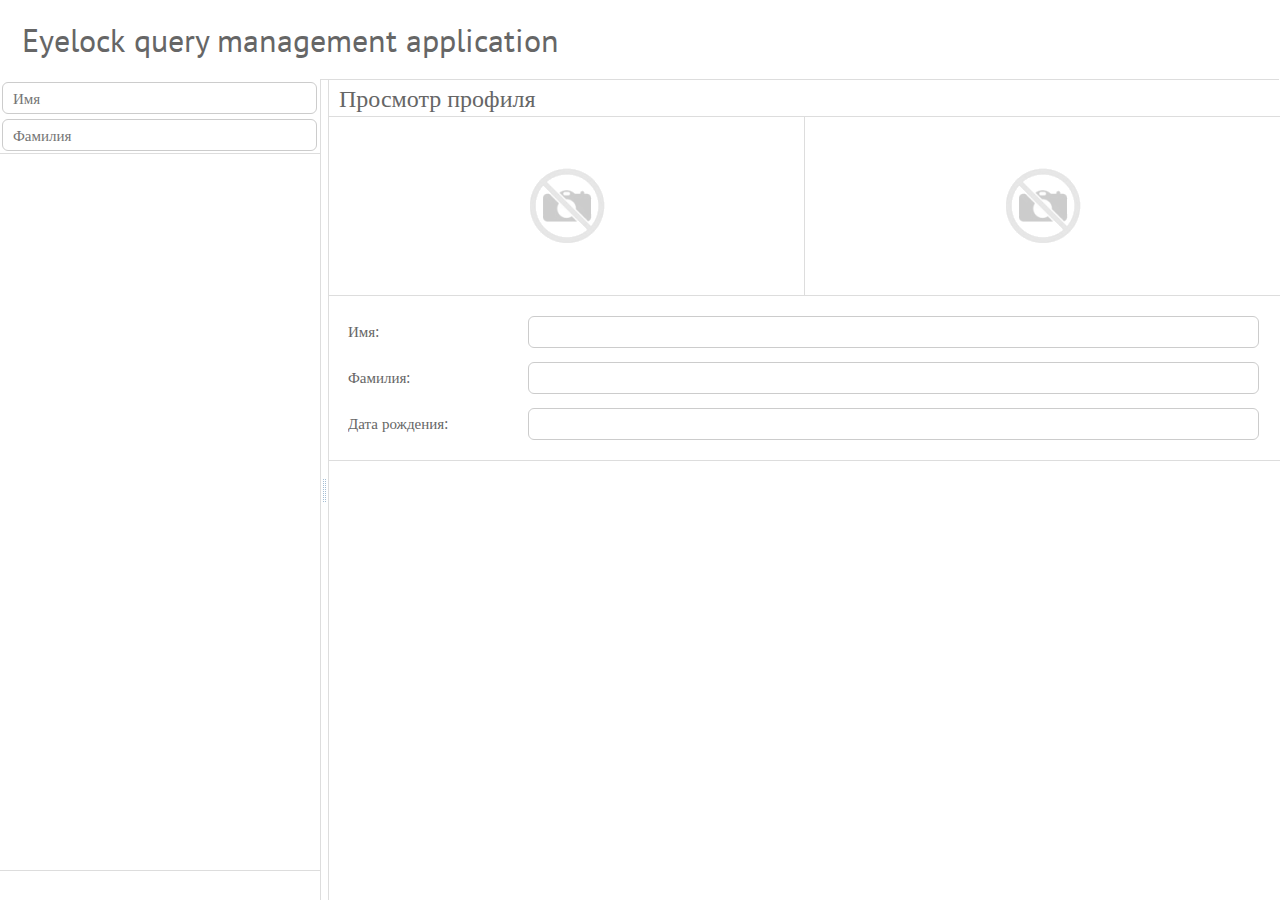
<file: Eyelock/UI/search.html>
﻿<!DOCTYPE html>
<html>
<head>
    <link rel="stylesheet" href="webix/webix.css" type="text/css" media="screen" charset="utf-8">
    <link rel="stylesheet" href="index.css" type="text/css" media="screen" charset="utf-8">
    <script src="webix/webix_debug.js" type="text/javascript" charset="utf-8"></script>
    <!-- ПРОВЕРИТЬ НА РЕЛИЗНЫХ СКРИПТАХ!!! -->
    <script src="webix_ext/layoutform.js" type="text/javascript" charset="utf-8"></script>
    <script src="AutoUpdater.js" type="text/javascript" charset="utf-8"></script>
    <script src="SearchingApp.js" type="text/javascript" charset="utf-8"></script>

    <title>Searching</title>
</head>
<body>
    <script type="text/javascript" charset="utf-8">
        webix.ready(function ()
        {
            webix.ui.fullScreen();
            new Eyelock.Search().init();
        })
    </script>
</body>
</html>
</file>
<file: Eyelock/UI/webix/webix.css>
/*
This software is allowed to use under GPL or you need to obtain Commercial License 
 to use it in non-GPL project. Please contact sales@webix.com for details
*/
#image .pointBottomImage,#image .pointLeftImage,#image .pointRightImage,#image .pointTopImage{background-image:url([data-uri])}
#image .pointTopImage{background-position:0 -36px}
#image .pointBottomImage{background-position:0 0}
#image .pointRightImage{background-position:0 -22px}
#image .pointLeftImage{background-position:0 -9px}
#image .calendarImage{background-position:0 -78px}
#common .sharpblueline{background:-webkit-gradient(linear,left top,left bottom,color-stop(0%,#dae7f6),color-stop(50%,#cddef3),color-stop(51%,#b8cffe),color-stop(100%,#c9dbf2)) 0 1px no-repeat;background-image:-webkit-linear-gradient(top,#dae7f6 0,#cddef3 50%,#b8cffe 51%,#c9dbf2 100%);background-image:-moz-linear-gradient(top,#dae7f6 0,#cddef3 50%,#b8cffe 51%,#c9dbf2 100%);background-image:-ms-linear-gradient(top,#dae7f6 0,#cddef3 50%,#b8cffe 51%,#c9dbf2 100%);background-image:-o-linear-gradient(top,#dae7f6 0,#cddef3 50%,#b8cffe 51%,#c9dbf2 100%)}
@font-face{font-family:'PT Sans';font-style:normal;font-weight:400;src:local('PT Sans'),local('PTSans-Regular'),url(fonts/PTS-webfont.eot) format('embedded-opentype'),url(fonts/PTS-webfont.woff) format('woff'),url(fonts/PTS-webfont.ttf) format('truetype')}
.mainFont{font-family:'PT Sans',Tahoma;font-size:15px;color:#666}
.webix_layout_toolbar.webix_toolbar{color:#fff;font-size:18px;background:#3498db}
.webix_layout_toolbar.webix_toolbar .webix_el_button,.webix_layout_toolbar.webix_toolbar .webix_el_label,.webix_layout_toolbar.webix_toolbar .webix_inp_label{color:#fff!important}
.webix_layout_toolbar.webix_toolbar .webix_el_label{font-size:18px!important}
.webix_layout_toolbar.webix_toolbar .webix_inp_counter_next,.webix_layout_toolbar.webix_toolbar .webix_inp_counter_prev,.webix_layout_toolbar.webix_toolbar .webix_segment_0,.webix_layout_toolbar.webix_toolbar .webix_segment_1,.webix_layout_toolbar.webix_toolbar .webix_segment_N,.webix_layout_toolbar.webix_toolbar .webixtype_base,.webix_layout_toolbar.webix_toolbar .webixtype_next,.webix_layout_toolbar.webix_toolbar .webixtype_prev{border-color:#d9d9d9;background-color:transparent;color:#fff}
.webix_layout_toolbar.webix_toolbar .webix_el_arrow.webixtype_next_arrow{border-left:none;border-bottom:none}
.webix_layout_toolbar.webix_toolbar .webix_el_arrow.webixtype_prev_arrow{border-right:none;border-bottom:none}
.webix_layout_toolbar.webix_toolbar .webix_inp_counter_next:hover,.webix_layout_toolbar.webix_toolbar .webix_inp_counter_prev:hover,.webix_layout_toolbar.webix_toolbar .webix_segment_0:hover,.webix_layout_toolbar.webix_toolbar .webix_segment_1:hover,.webix_layout_toolbar.webix_toolbar .webix_segment_N:hover,.webix_layout_toolbar.webix_toolbar .webixtype_base:hover{color:#fff;background-color:rgba(0,0,0,.05)}
.webix_layout_toolbar.webix_toolbar .webix_inp_counter_next:active,.webix_layout_toolbar.webix_toolbar .webix_inp_counter_prev:active,.webix_layout_toolbar.webix_toolbar .webix_segment_0:active,.webix_layout_toolbar.webix_toolbar .webix_segment_1:active,.webix_layout_toolbar.webix_toolbar .webix_segment_N:active,.webix_layout_toolbar.webix_toolbar .webixtype_base:active{background-color:rgba(0,0,0,.07);color:#fff;box-shadow:inset 0 3px 5px rgba(0,0,0,.125)}
.webix_layout_toolbar.webix_toolbar .webix_inp_counter_next:focus,.webix_layout_toolbar.webix_toolbar .webix_inp_counter_prev:focus,.webix_layout_toolbar.webix_toolbar .webix_segment_0:focus,.webix_layout_toolbar.webix_toolbar .webix_segment_1:focus,.webix_layout_toolbar.webix_toolbar .webix_segment_N:focus,.webix_layout_toolbar.webix_toolbar .webixtype_base:focus{background-color:rgba(0,0,0,.07);color:#fff}
.webix_layout_toolbar.webix_toolbar .webix_inp_static,.webix_layout_toolbar.webix_toolbar input[type=text]{border-width:0}
.webix_layout_toolbar.webix_toolbar .webix_inp_static:focus,.webix_layout_toolbar.webix_toolbar input[type=text]:focus{border-width:0;box-shadow:none}
.webix_layout_toolbar.webix_toolbar .webix_input_icon{border-color:#d9d9d9;background-color:transparent;color:#666}
.webix_layout_toolbar.webix_toolbar .webix_input_icon:active,.webix_layout_toolbar.webix_toolbar .webix_input_icon:focus,.webix_layout_toolbar.webix_toolbar .webix_input_icon:hover{background-color:transparent;color:#666}
.webix_layout_toolbar.webix_toolbar .webix_pressed .webix_el_arrow,.webix_layout_toolbar.webix_toolbar .webix_pressed .webix_inp_counter_next,.webix_layout_toolbar.webix_toolbar .webix_pressed .webix_inp_counter_prev,.webix_layout_toolbar.webix_toolbar .webix_pressed .webix_input_icon,.webix_layout_toolbar.webix_toolbar .webix_pressed .webix_segment_0,.webix_layout_toolbar.webix_toolbar .webix_pressed .webix_segment_1,.webix_layout_toolbar.webix_toolbar .webix_pressed .webix_segment_N,.webix_layout_toolbar.webix_toolbar .webix_pressed .webixtype_base,.webix_layout_toolbar.webix_toolbar .webix_pressed .webixtype_next,.webix_layout_toolbar.webix_toolbar .webix_pressed .webixtype_prev{background-color:rgba(0,0,0,.07);color:#fff;box-shadow:inset 0 3px 5px rgba(0,0,0,.125)}
.webix_layout_toolbar.webix_toolbar .webix_selected.webix_segment_0,.webix_layout_toolbar.webix_toolbar .webix_selected.webix_segment_1,.webix_layout_toolbar.webix_toolbar .webix_selected.webix_segment_N{border-color:#d9d9d9;background-color:#27ae60;color:#fff}
.webix_layout_toolbar.webix_toolbar .webix_selected.webix_segment_0:hover,.webix_layout_toolbar.webix_toolbar .webix_selected.webix_segment_1:hover,.webix_layout_toolbar.webix_toolbar .webix_selected.webix_segment_N:hover{background-color:#24a259}
.webix_layout_toolbar.webix_toolbar .webix_selected.webix_segment_0:active,.webix_layout_toolbar.webix_toolbar .webix_selected.webix_segment_0:focus,.webix_layout_toolbar.webix_toolbar .webix_selected.webix_segment_1:active,.webix_layout_toolbar.webix_toolbar .webix_selected.webix_segment_1:focus,.webix_layout_toolbar.webix_toolbar .webix_selected.webix_segment_N:active,.webix_layout_toolbar.webix_toolbar .webix_selected.webix_segment_N:focus{background-color:#295}
.webix_layout_toolbar.webix_toolbar .webix_segment_1,.webix_layout_toolbar.webix_toolbar .webix_segment_N,.webix_layout_toolbar.webix_toolbar .webix_selected.webix_segment_1,.webix_layout_toolbar.webix_toolbar .webix_selected.webix_segment_N{margin-left:0!important;border-left:none!important}
.webix_layout_toolbar.webix_toolbar .webix_img_btn:active,.webix_layout_toolbar.webix_toolbar .webix_img_btn_top:active{background-color:#2489cc;box-shadow:inset 0 3px 5px rgba(0,0,0,.125)}
.webix_layout_toolbar.webix_toolbar .webix_img_btn:focus,.webix_layout_toolbar.webix_toolbar .webix_img_btn_top:focus{background-color:#2489cc;border:1px solid #1c699d;border-bottom:1px solid #1a6394}
.webix_layout_toolbar.webix_toolbar .webix_img_btn:hover,.webix_layout_toolbar.webix_toolbar .webix_img_btn_top:hover{background-color:#268fd5}
.webix_layout_toolbar.webix_toolbar .webix_icon_button{-webkit-border-radius:6px;-moz-border-radius:6px;border-radius:6px}
.webix_layout_toolbar.webix_toolbar .webix_icon_btn,.webix_layout_toolbar.webix_toolbar .webix_icon_button,.webix_layout_toolbar.webix_toolbar .webix_img_btn,.webix_layout_toolbar.webix_toolbar .webix_img_btn_abs,.webix_layout_toolbar.webix_toolbar .webix_img_btn_abs .webix_icon,.webix_layout_toolbar.webix_toolbar .webix_img_btn_abs .webix_img_btn_text,.webix_layout_toolbar.webix_toolbar .webix_img_btn_top .webix_img_btn_text,.webix_layout_toolbar.webix_toolbar webix_el_icon{color:#fff}
.webix_layout_toolbar.webix_toolbar .webix_el_box .webix_img_btn_abs:active{background-color:#2489cc;box-shadow:inset 0 3px 5px rgba(0,0,0,.125)}
.webix_layout_toolbar.webix_toolbar .webix_el_icon .webix_icon_button:focus{background-color:#2489cc;border:1px solid #1c699d;border-bottom:1px solid #1a6394}
.webix_layout_toolbar.webix_toolbar .webix_el_box .webix_img_btn_abs:hover,.webix_layout_toolbar.webix_toolbar .webix_el_icon .webix_icon_button:hover{background-color:#268fd5}
.webix_layout_toolbar.webix_toolbar .webix_control{border-color:#3498db}
.webix_layout_toolbar.webix_toolbar .webix_icon_button .webix_icon{font-size:23px;height:27px;width:27px;color:#fff}
.webix_layout_toolbar.webix_toolbar .webix_img_btn,.webix_layout_toolbar.webix_toolbar .webix_img_btn_top{border-width:0}
.webix_layout_space>.webix_toolbar{-webkit-border-radius:4px;-moz-border-radius:4px;border-radius:4px}
.webix_view.webix_layout_accordion{background-color:#ddd}
.webix_accordionitem .webix_accordionitem_button{float:right;position:relative;height:19px;width:19px;margin:14px 13.5px}
.webix_accordionitem.collapsed .webix_accordionitem_button{float:right;position:relative;height:19px;width:19px;margin-top:13px}
.webix_accordionitem.collapsed .webix_accordionitem_header,.webix_accordionitem.horizontal.collapsed .webix_accordionitem_header{background-color:#a4b4bf;color:#fff}
.webix_accordionitem.collapsed .webix_accordionitem_header .webix_accordionitem_button,.webix_accordionitem.horizontal.collapsed .webix_accordionitem_header .webix_accordionitem_button{color:#fff}
.webix_accordionitem .webix_accordionitem_header .webix_accordionitem_button{color:#fff;background-image:none!important;font-family:FontAwesome;font-size:24px;text-align:center;width:24px;height:45px;margin:0 10.5px}
.webix_accordionitem .webix_accordionitem_header .webix_accordionitem_button:before{content:'\f104'}
.webix_accordionitem .webix_accordionitem_header.collapsed .webix_accordionitem_button:before{content:'\f106'}
.webix_accordionitem.horizontal:last-child>.webix_accordionitem_header .webix_accordionitem_button:before{content:'\f105'}
.webix_accordionitem.horizontal.collapsed:last-child>.webix_accordionitem_header .webix_accordionitem_button:before{content:'\f107'}
.webix_accordionitem.vertical>.webix_accordionitem_header .webix_accordionitem_button{height:42px;margin:0 10.5px}
.webix_accordionitem.vertical>.webix_accordionitem_header .webix_accordionitem_button:before{content:'\f106'}
.webix_accordionitem.vertical>.webix_accordionitem_header.collapsed .webix_accordionitem_button:before{content:'\f107'}
.webix_toolbar.webix_layout_subbar .webix_view{color:#666}
.webix_el_tabbar+.webix_multiview{background-color:#fff}
.webix_view.rounded_top{-moz-border-top-left-radius:4px;-moz-border-top-right-radius:4px;-webkit-border-top-left-radius:4px;-webkit-border-top-right-radius:4px;border-top-left-radius:4px;border-top-right-radius:4px}
.webix_view.rounded_right{-moz-border-top-right-radius:4px;-moz-border-bottom-right-radius:4px;-webkit-border-top-right-radius:4px;-webkit-border-bottom-right-radius:4px}
.webix_view.rounded_bottom{border-bottom-left-radius:4px;border-bottom-right-radius:4px;-moz-border-bottom-left-radius:4px;-moz-border-bottom-right-radius:4px;-webkit-border-bottom-left-radius:4px;-webkit-border-bottom-right-radius:4px}
.webix_view.rounded_left{-moz-border-top-left-radius:4px;-moz-border-bottom-left-radius:4px;-webkit-border-top-left-radius:4px;-webkit-border-bottom-left-radius:4px}
.webix_layout_space .webix_layout_accordion .webix_accordionitem,.webix_layout_space>.webix_view,.webix_layout_wide .webix_layout_accordion .webix_accordionitem,.webix_layout_wide>.webix_view{-webkit-border-radius:4px;-moz-border-radius:4px;border-radius:4px}
.webix_view .webix_win_head{border-bottom:1px solid #ddd}
.webix_view .webix_win_head>.webix_view>.webix_template{color:#666;background:#fff;box-shadow:0 -2px #3498db inset}
.webix_modal_box .webix_popup_title{color:#666;background:#fff;font-size:15px;text-shadow:none!important}
.webix_popup_text{box-shadow:0 3px #3498db inset}
.webix_alert-warning .webix_popup_text,.webix_confirm-warning .webix_popup_text{box-shadow:0 3px #ffd21a inset}
.webix_alert-error .webix_popup_text,.webix_confirm-error .webix_popup_text{box-shadow:0 3px #ff391b inset}
.webix_view.webix_popup{border:1px solid #ddd}
.webix_modal_box{border:1px solid #ddd!important}
.confirmButton{font-size:15px;padding:auto 6px;font-family:'PT Sans',Tahoma;border:1px solid #3498db;outline:0;background:#27ae60;border-color:#27ae60;border-bottom:1px solid #209150;box-shadow:none;text-shadow:none!important;color:#fff!important}
.confirmButtonActive{background:#2ecb70}
.webix_popup_button{border:none!important}
.webix_loading_overlay{background-color:#3498db!important}
.webix_dtable .webix_ss_left .webix_column.webix_last>div{border-right:1px solid #d0d0d0}
.webix_dtable .webix_ss_right .webix_column.webix_first>div{border-left:1px solid #d0d0d0}
.webix_dtable .webix_hs_right td.webix_first{border-left:1px solid #b0cee3}
.webix_dtable .webix_hcell.webix_ss_filter{padding:0 5px}
.webix_dtable .webix_ss_filter input,.webix_dtable .webix_ss_filter select{height:32px;vertical-align:middle;-webkit-border-radius:6px;-moz-border-radius:6px;border-radius:6px}
.webix_dtable .webix_ss_sort_asc,.webix_dtable .webix_ss_sort_desc{background-image:none;font-size:14px;font-family:FontAwesome;top:50%;line-height:1px;bottom:auto;float:none;width:12px}
.webix_dtable .webix_ss_sort_asc:before{content:'\f106'}
.webix_dtable .webix_ss_sort_desc:before{content:'\f107'}
.dtBodyCell{border-bottom:1px solid #ebebeb}
.webix_dtable .webix_ss_vscroll_header{border-bottom:1px solid #b0cee3}
.webix_view .webix_dt_editor input,.webix_view .webix_dt_editor select{border:1px solid #3498db}
.dataItemStyle{border-color:#ebebeb}
.webix_list_item.webix_group_back{color:#4a4a4a;background:#d2e3ef;border-bottom:1px solid #b0cee3}
.webix_view .webix_pager_item{padding:auto 6px;font-family:'PT Sans',Tahoma;border:1px solid #3498db;outline:0;color:#fff;background:#3498db;border-bottom:1px solid #2386c8;font-size:15px}
.webix_view .webix_pager_item_selected{font-size:15px;padding:auto 6px;font-family:'PT Sans',Tahoma;border:1px solid #3498db;outline:0;background:#27ae60;color:#fff;border-color:#27ae60;border-bottom:1px solid #209150;box-shadow:none}
.webix_view .webix_pager_item,.webix_view .webix_pager_item_selected{-webkit-border-radius:6px;-moz-border-radius:6px;border-radius:6px}
.webix_list .webix_unit_header{font-weight:400;text-shadow:none;background:#d2e3ef;font-size:15px;color:#4a4a4a}
.webix_view .webix_tree_close,.webix_view .webix_tree_open{background-image:none;font-family:FontAwesome;font-size:14px;text-align:center;color:#666}
.webix_view .webix_tree_open:before{content:"\f147"}
.webix_view .webix_tree_close:before{content:"\f196"}
.webix_view.webix_menu .webix_submenu_icon,.webix_view.webix_menu-x .webix_submenu_icon{border-width:0!important;background-image:none;width:6px!important;height:auto!important;font-size:14px;font-family:FontAwesome;line-height:1px;margin-top:3px;float:right}
.webix_menu.webix_view .webix_list_item:active,.webix_menu.webix_view .webix_list_item:hover{background-color:#f5f5f5}
.webix_menu.webix_view .webix_list_item .webix_submenu_icon:before{content:'\f105'}
.webix_menu.webix_view .webix_list_item.webix_selected{background:#27ae60}
.webix_property .webix_property_label,.webix_property .webix_property_value{border-color:#ebebeb}
.webix_view .webix_drag_over,.webix_view .webix_drop_zone{background-color:#d2e4ef}
.propertyStyle{height:28px;line-height:27px}
.propertyTitle{line-height:28px}
.webix_view button,.webix_view input[type=button]{-webkit-appearance:none}
.webix_el_colorpicker span.webix_input_icon,.webix_el_combo span.webix_input_icon,.webix_el_datepicker span.webix_input_icon,.webix_el_dbldatepicker span.webix_input_icon,.webix_el_richselect span.webix_input_icon{background-color:#3498db;color:#fff;-webkit-border-radius:0 6px 6px 0;-moz-border-radius-topleft:0;-moz-border-radius-bottomleft:0;-moz-border-radius-topright:6px;-moz-border-radius-bottomright:6px;border-radius:0 6px 6px 0}
.focusStyle{border:1px solid #3498db;box-shadow:0 0 1px #3498db inset}
.webix_el_combo input,.webix_el_search input,.webix_el_text input{-webkit-border-radius:6px!important;-moz-border-radius:6px!important;border-radius:6px!important}
.webix_el_combo input:focus,.webix_el_search input:focus,.webix_el_text input:focus{border:1px solid #3498db;box-shadow:0 0 1px #3498db inset}
.webix_el_counter input[type=text]:focus{border-top:1px solid #3498db;border-bottom:1px solid #3498db;box-shadow:0 0 1px #3498db inset}
.webix_el_colorpicker .webix_inp_static,.webix_el_colorpicker input,.webix_el_datepicker .webix_inp_static,.webix_el_datepicker input,.webix_el_dbldatepicker .webix_inp_static,.webix_el_dbldatepicker input,.webix_el_richselect .webix_inp_static,.webix_el_richselect input{-webkit-border-radius:6px!important;-moz-border-radius:6px!important;border-radius:6px!important;padding-right:28px}
.webix_el_colorpicker .webix_inp_static:focus,.webix_el_colorpicker input:focus,.webix_el_datepicker .webix_inp_static:focus,.webix_el_datepicker input:focus,.webix_el_dbldatepicker .webix_inp_static:focus,.webix_el_dbldatepicker input:focus,.webix_el_richselect .webix_inp_static:focus,.webix_el_richselect input:focus,.webix_el_textarea textarea:focus{border:1px solid #3498db;box-shadow:0 0 1px #3498db inset}
.webix_el_select select,.webix_el_textarea textarea{-webkit-border-radius:6px!important;-moz-border-radius:6px!important;border-radius:6px!important}
.webix_el_combo span.webix_input_icon,.webix_el_richselect span.webix_input_icon{width:21px;padding-left:8px}
.webix_el_colorpicker span.webix_input_icon,.webix_el_datepicker span.webix_input_icon,.webix_el_dbldatepicker span.webix_input_icon,.webix_el_search span.webix_input_icon{width:24px}
.buttonStyle{color:#fff;font-size:15px;padding:auto 6px;font-family:'PT Sans',Tahoma;border:1px solid #3498db;border-bottom:1px solid #268fd5;outline:0}
.webix_el_colorpicker div.webix_inp_static div{margin:2.5px -20px 0 -5px}
.webix_el_textarea textarea,div.webix_inp_static{background:#fff;font-family:'PT Sans',Tahoma;padding-top:0!important;border-color:#ccc}
.webix_el_select select{border-color:#ddd!important}
.webix_el_checkbox input{border-color:#ddd}
.webix_el_counter .webix_inp_counter_value{width:40px;background:#fff;font-family:'PT Sans',Tahoma;padding-top:0!important;border-color:#ccc}
.webix_el_counter .webix_inp_counter_next,.webix_el_counter .webix_inp_counter_prev{background:#3498db;width:29px;color:#fff;padding:auto 6px;border:1px solid #3498db;border-bottom:1px solid #268fd5;outline:0;font-weight:700;font-family:"Courier New",Courier,monospace;font-size:20px}
.webix_el_label,.webix_inp_label,.webix_inp_top_label,.webix_label_right{text-transform:none!important;font-size:15px!important}
.webix_view.webix_control.webix_el_tabbar{background:0 0}
div.webix_item_tab{border-color:#a4b4bf;padding-top:3px;font-size:18px}
div.webix_item_tab.webix_selected{padding-top:2px}
.webixtype_bottom .webix_item_tab,.webixtype_bottom .webix_item_tab.webix_selected{border-color:#3498db;border-right:1px solid #5faee3!important;background:#3498db;color:#fff;padding-top:0}
.webixtype_bottom .webix_item_tab.webix_selected:last-child,.webixtype_bottom .webix_item_tab:last-child{border-right:1px solid #5faee3!important}
.webixtype_bottom .webix_item_tab.webix_selected{background:#2383c4!important;color:#fff!important}
.webix_el_tabbar .webixtype_icon .webix_item_tab{white-space:nowrap}
.webix_el_tabbar .webixtype_icon .webix_img_btn{color:#fff}
.webix_el_tabbar .webixtype_icon .webix_img_btn .webix_icon_btn{color:#fff;font-size:24px;height:100%;line-height:inherit;vertical-align:top;width:100%}
.webix_el_tabbar .webixtype_icon .webix_item_tab.webix_selected{background:#2383c4}
.webix_el_tabbar .webixtype_iconTop,.webix_el_tabbar .webixtype_image{-moz-box-sizing:border-box;-webkit-box-sizing:border-box;box-sizing:border-box}
.webix_el_tabbar .webixtype_iconTop .webix_icon,.webix_el_tabbar .webixtype_image .webix_icon{color:#fff;font-size:18px;top:1px}
.webix_el_tabbar .webixtype_iconTop .webix_item_tab,.webix_el_tabbar .webixtype_image .webix_item_tab{font-size:15px}
.webix_el_tabbar .webixtype_iconTop .webix_img_btn_top .webix_icon,.webix_el_tabbar .webixtype_image .webix_img_btn_top .webix_icon{margin-top:2px}
.webix_el_tabbar .webixtype_iconTop .webix_img_btn_text,.webix_el_tabbar .webixtype_image .webix_img_btn_text{bottom:0;font-size:15px}
.webix_el_tabbar .webixtype_iconTop .webix_item_tab.webix_selected,.webix_el_tabbar .webixtype_image .webix_item_tab.webix_selected{background:#2383c4;box-shadow:0 0 0 1px #3498db inset}
.webix_el_tabbar .webixtype_iconTop .webix_item_tab.webix_selected .webix_icon,.webix_el_tabbar .webixtype_iconTop .webix_item_tab.webix_selected .webix_img_btn_text,.webix_el_tabbar .webixtype_image .webix_item_tab.webix_selected .webix_icon,.webix_el_tabbar .webixtype_image .webix_item_tab.webix_selected .webix_img_btn_text{color:#fff}
.webix_el_tabbar .webixtype_iconTop .webix_item_tab.webix_selected .webix_icon_btn,.webix_el_tabbar .webixtype_image .webix_item_tab.webix_selected .webix_icon_btn{background-color:#2383c4}
.webix_el_tabbar .webixtype_iconTop .webix_item_tab.webix_selected .webix_img_btn,.webix_el_tabbar .webixtype_image .webix_item_tab.webix_selected .webix_img_btn{color:#fff}
.webix_el_tabbar .webixtype_icon,.webix_el_tabbar .webixtype_iconTop,.webix_el_tabbar .webixtype_image{background:#3498db}
.webix_el_tabbar .webixtype_icon .webix_tab_filler,.webix_el_tabbar .webixtype_iconTop .webix_tab_filler,.webix_el_tabbar .webixtype_image .webix_tab_filler{border-bottom-color:#3498db!important}
.webix_el_tabbar .webixtype_icon .webix_item_tab,.webix_el_tabbar .webixtype_iconTop .webix_item_tab,.webix_el_tabbar .webixtype_image .webix_item_tab{color:#fff;background:#3498db;border-color:#3498db;border-bottom:1px solid #3498db!important}
.webix_el_tabbar .webixtype_icon .webix_item_tab .webix_img_btn,.webix_el_tabbar .webixtype_iconTop .webix_item_tab .webix_img_btn,.webix_el_tabbar .webixtype_image .webix_item_tab .webix_img_btn{color:#fff}
.webix_tab_more_icon:hover{color:#4d4d4d}
.webix_el_tabbar .webixtype_bottom .webix_tab_more_icon,.webix_el_tabbar .webixtype_icon .webix_tab_more_icon,.webix_el_tabbar .webixtype_iconTop .webix_tab_more_icon,.webix_el_tabbar .webixtype_image .webix_tab_more_icon{background:#3498db}
.webix_el_tabbar .webixtype_bottom .webix_tab_more_icon .webix_icon,.webix_el_tabbar .webixtype_icon .webix_tab_more_icon .webix_icon,.webix_el_tabbar .webixtype_iconTop .webix_tab_more_icon .webix_icon,.webix_el_tabbar .webixtype_image .webix_tab_more_icon .webix_icon{color:#fff}
.webix_el_tabbar .webixtype_icon .webix_tab_more_icon:hover,.webix_el_tabbar .webixtype_iconTop .webix_tab_more_icon:hover,.webix_el_tabbar .webixtype_image .webix_tab_more_icon:hover{background-color:#268fd5}
.webix_tab_filler:first-child{border-right:0!important}
.passiveBarBG{background:#a4b4bf;color:#fff}
.webix_all_tabs{padding-left:1px;padding-right:1px}
.webix_after_all_tabs{background:#3498db}
.webix_el_box .webixtype_form:active{background-color:#219552;box-shadow:inset 0 3px 5px rgba(0,0,0,.125)}
.webix_el_box .webixtype_form:focus{background-color:#219552;border:1px solid #176739;border-bottom:1px solid #155f34}
.webix_el_box .webixtype_form:hover{background-color:#239d57}
.webixtype_danger:hover{background-color:#ca4635}
.webixtype_danger:focus{background-color:#c14433;border:1px solid #953427;border-bottom:1px solid #8d3125}
.webixtype_danger:active{background-color:#c14433;box-shadow:inset 0 3px 5px rgba(0,0,0,.125)}
.webix_el_box .webixtype_form{font-size:15px;padding:auto 6px;font-family:'PT Sans',Tahoma;border:1px solid #3498db;outline:0;background:#27ae60;color:#fff;border-color:#27ae60;border-bottom:1px solid #209150;box-shadow:none}
.webix_inp_counter_next:hover,.webix_inp_counter_prev:hover,.webix_input_icon:hover,.webix_segment_0:hover,.webix_segment_1:hover,.webix_segment_N:hover,.webixbutton:hover,.webixtype_base:hover{background-color:#268fd5}
.webix_inp_counter_next:active,.webix_inp_counter_prev:active,.webix_input_icon:active,.webix_segment_0:active,.webix_segment_1:active,.webix_segment_N:active,.webixbutton:active,.webixtype_base:active{background-color:#2489cc;box-shadow:inset 0 3px 5px rgba(0,0,0,.125)}
.webix_el_text .webix_input_icon:active,.webix_el_text .webix_input_icon:hover{color:#3498db;background:inherit;cursor:pointer}
.webix_inp_counter_next:focus,.webix_inp_counter_prev:focus,.webix_segment_0:focus,.webix_segment_1:focus,.webix_segment_N:focus,.webixbutton:focus,.webixtype_base:focus{background-color:#2489cc;border:1px solid #1c699d;border-bottom:1px solid #1a6394}
.webix_selected.webix_segment_0:hover,.webix_selected.webix_segment_1:hover,.webix_selected.webix_segment_N:hover{background-color:#239d57}
.webix_selected.webix_segment_0:active,.webix_selected.webix_segment_1:active,.webix_selected.webix_segment_N:active{background-color:#219552}
.webix_selected.webix_segment_0:focus,.webix_selected.webix_segment_1:focus,.webix_selected.webix_segment_N:focus{background-color:#219552;border:1px solid #176739;border-bottom:1px solid #155f34}
.webix_all_segments .webix_segment_1,.webix_all_segments .webix_segment_N{margin-left:1px;border-left:none}
.webix_el_slider .webix_slider_title{margin-bottom:-13px}
.activeShadow{box-shadow:inset 0 3px 5px rgba(0,0,0,.125)}
.toggleShadow{box-shadow:inset 0 3px 5px rgba(0,0,0,.18)}
.webix_el_toggle .webix_pressed .webix_img_btn,.webix_el_toggle .webix_pressed .webix_img_btn_top{box-shadow:inset 0 3px 5px rgba(0,0,0,.125)}
.webix_el_toggle .webix_el_box.webix_pressed .webix_img_btn_abs,.webix_el_toggle .webix_el_box.webix_pressed .webixtype_base{box-shadow:inset 0 3px 5px rgba(0,0,0,.125);background-color:#2489cc}
.webix_img_btn:hover,.webix_img_btn_top:hover{background-color:rgba(0,0,0,.05)}
.webix_img_btn:active,.webix_img_btn_top:active{background-color:rgba(0,0,0,.07);box-shadow:inset 0 3px 5px rgba(0,0,0,.125)}
.webix_img_btn:focus,.webix_img_btn_top:focus{background-color:rgba(0,0,0,.07)}
.webix_view .webix_fieldset fieldset{border:1px solid #dedede}
.webix_view .webix_fieldset legend{color:#787878}
.webix_checkbox_1 .webix_custom_checkbox:before{content:"\f00c";color:#3498db;font-family:FontAwesome;font-size:16px;height:14px;display:block;line-height:13px;width:14px}
.webix_custom_checkbox{float:left;position:relative;top:50%;margin-top:-7px;height:13px;width:13px;border:1px solid #ccc;border-radius:3px;background-color:#fff}
a:active .webix_custom_checkbox,a:focus .webix_custom_checkbox{border:1px solid #3498db;box-shadow:0 0 1px #3498db inset}
.webix_el_radio .webix_custom_radio:before{content:" ";background-color:#fff}
.webix_el_radio .webix_radio_1 .webix_custom_radio:before{content:" ";margin:3px;border-radius:50%;display:block;width:7px;-moz-box-sizing:border-box;-webkit-box-sizing:border-box;box-sizing:border-box;height:7px;background-color:#3498db}
.webix_el_radio .webix_custom_radio{display:block;height:13px;width:13px;border:1px solid #ccc;border-radius:50%;background-color:#fff;margin-top:8px}
.webix_el_radio .webix_label_right{color:#666;font-size:15px}
a:active .webix_custom_radio,a:focus .webix_custom_radio{border:1px solid #3498db;box-shadow:0 0 1px #3498db inset}
.webix_cal_body .webix_cal_today{background-color:transparent;color:#666;-moz-box-sizing:border-box;-webkit-box-sizing:border-box;box-sizing:border-box}
.webix_cal_body .webix_cal_today span{border:1px solid #27ae60}
.webix_cal_body .webix_cal_day,.webix_cal_body .webix_cal_week_num{font-size:13px}
.webix_cal_body .webix_cal_select,.webix_cal_body .webix_cal_select.webix_cal_today{background:0 0!important}
.webix_cal_body .webix_cal_day,.webix_cal_body .webix_cal_week_num{line-height:25px}
.webix_cal_body .webix_cal_select span,.webix_cal_body .webix_cal_select.webix_cal_today span,.webix_cal_body .webix_cal_today span{width:25px!important;height:25px!important;-moz-box-sizing:border-box;-webkit-box-sizing:border-box;box-sizing:border-box;border-radius:6px}
.webix_cal_body .webix_cal_select span,.webix_cal_body .webix_cal_select.webix_cal_today span,.webix_cal_body .webix_selected{color:#fff;border-radius:6px;background:#27ae60!important}
.webix_cal_body .webix_cal_event{color:#3498db}
.webix_cal_body .webix_cal_outside{font-weight:400;color:#bbb}
.webix_time_footer .webix_cal_done{font-size:15px;padding:auto 6px;font-family:'PT Sans',Tahoma;border:1px solid #3498db;outline:0;color:#fff;background:#3498db;border-bottom:1px solid #2386c8}
.webix_view>.webix_cal_header div{font-size:12px!important}
.webix_cal_month_name{font-size:14px;font-weight:400}
.webix_cal_body .webix_cal_select span,.webix_cal_body .webix_cal_select.webix_cal_today span,.webix_cal_body .webix_cal_today span{display:inline-block}
.webix_skin_mark{height:200px}
.webix_view{font-family:'PT Sans',Tahoma;font-size:15px;color:#666;cursor:default;overflow:hidden;border:0 solid #ddd;background-color:#fff;white-space:normal;-webkit-appearance:none}
.webix_view.webix_form{background-color:#fff}
body{-webkit-tap-highlight-color:transparent!important}
.webix_inp_static,button,input,select,textarea{outline:0}
.webix_layout_space,.webix_layout_wide{background-color:#ddd}
.webix_layout_accordion,.webix_layout_clean,.webix_layout_line,.webix_multiview{background:0 0}
.webix_loading_overlay{width:200px;height:30px;top:30%;margin-top:-15px;left:50%;margin-left:-100px;border-radius:8px;border:2px solid #ddd;background-image:-webkit-linear-gradient(-45deg,rgba(255,255,255,.15) 25%,transparent 25%,transparent 50%,rgba(255,255,255,.15) 50%,rgba(255,255,255,.15) 75%,transparent 75%,transparent);background-image:-moz-linear-gradient(-45deg,rgba(255,255,255,.15) 25%,transparent 25%,transparent 50%,rgba(255,255,255,.15) 50%,rgba(255,255,255,.15) 75%,transparent 75%,transparent);background-image:-ms-linear-gradient(-45deg,rgba(255,255,255,.15) 25%,transparent 25%,transparent 50%,rgba(255,255,255,.15) 50%,rgba(255,255,255,.15) 75%,transparent 75%,transparent);background-image:linear-gradient(-45deg,rgba(255,255,255,.15) 25%,transparent 25%,transparent 50%,rgba(255,255,255,.15) 50%,rgba(255,255,255,.15) 75%,transparent 75%,transparent);-webkit-background-size:40px 40px;-moz-background-size:40px 40px;-webkit-animation:webix_progress 2s linear infinite;-moz-animation:webix_progress 2s linear infinite;background-size:50px 50px;position:absolute;opacity:.8;z-index:99999}
@-webkit-keyframes webix_progress{0%{background-position:0 0}
100%{background-position:50px 50px}}
@-moz-keyframes webix_progress{0%{background-position:0 0}
100%{background-position:50px 50px}}
.webix_view>.webix_disabled{width:100%;height:100%;position:absolute;top:0;left:0;background-color:#ddd;opacity:.4;filter:alpha(opacity=40);z-index:1}
body.webix_full_screen{margin:0;padding:0;overflow:hidden;-moz-user-select:none;-webkit-user-select:none;user-select:none}
.webix_noselect,.webix_noselect div{-moz-user-select:none;-webkit-user-select:none;user-select:none}
.webix_selectable{-moz-user-select:text;-webkit-user-select:text;user-select:text}
.webix_template{height:100%;padding:5px;padding-left:5px 2px;-moz-box-sizing:border-box;-webkit-box-sizing:border-box;box-sizing:border-box}
.webix_clean{background:0 0}
.webix_clean .webix_template{padding:0}
.webix_section{padding-left:30px;-moz-box-sizing:border-box;-webkit-box-sizing:border-box;box-sizing:border-box;background-color:transparent;background-image:url([data-uri]);background-repeat:repeat-x;background-position:11.25px;color:#444;font-size:10px;text-transform:uppercase;line-height:45px}
.webix_section>.webix_template{padding:0 8px;background-color:#fff;display:inline}
.webix_layout_space>.webix_section>.webix_template,.webix_layout_wide>.webix_section>.webix_template{padding:0 8px;background-color:#ddd}
.webix_layout_clean>.webix_section>.webix_template,.webix_layout_line>.webix_section>.webix_template{padding:0 8px;background-color:#fff}
.webix_header>div{padding-left:10px;color:#fff;font-size:18px;background:#3498db;line-height:43px;line-height:45px;padding-top:0;padding-bottom:0}
.webix_header>div .webix_el_button,.webix_header>div .webix_el_label,.webix_header>div .webix_inp_label{color:#fff!important}
.webix_header>div .webix_el_label{font-size:18px!important}
.webix_header>div .webix_inp_counter_next,.webix_header>div .webix_inp_counter_prev,.webix_header>div .webix_segment_0,.webix_header>div .webix_segment_1,.webix_header>div .webix_segment_N,.webix_header>div .webixtype_base,.webix_header>div .webixtype_next,.webix_header>div .webixtype_prev{border-color:#d9d9d9;background-color:transparent;color:#fff}
.webix_header>div .webix_el_arrow.webixtype_next_arrow{border-left:none;border-bottom:none}
.webix_header>div .webix_el_arrow.webixtype_prev_arrow{border-right:none;border-bottom:none}
.webix_header>div .webix_inp_counter_next:hover,.webix_header>div .webix_inp_counter_prev:hover,.webix_header>div .webix_segment_0:hover,.webix_header>div .webix_segment_1:hover,.webix_header>div .webix_segment_N:hover,.webix_header>div .webixtype_base:hover{color:#fff;background-color:rgba(0,0,0,.05)}
.webix_header>div .webix_inp_counter_next:active,.webix_header>div .webix_inp_counter_prev:active,.webix_header>div .webix_segment_0:active,.webix_header>div .webix_segment_1:active,.webix_header>div .webix_segment_N:active,.webix_header>div .webixtype_base:active{background-color:rgba(0,0,0,.07);color:#fff;box-shadow:inset 0 3px 5px rgba(0,0,0,.125)}
.webix_header>div .webix_inp_counter_next:focus,.webix_header>div .webix_inp_counter_prev:focus,.webix_header>div .webix_segment_0:focus,.webix_header>div .webix_segment_1:focus,.webix_header>div .webix_segment_N:focus,.webix_header>div .webixtype_base:focus{background-color:rgba(0,0,0,.07);color:#fff}
.webix_header>div .webix_inp_static,.webix_header>div input[type=text]{border-width:0}
.webix_header>div .webix_inp_static:focus,.webix_header>div input[type=text]:focus{border-width:0;box-shadow:none}
.webix_header>div .webix_input_icon{border-color:#d9d9d9;background-color:transparent;color:#666}
.webix_header>div .webix_input_icon:active,.webix_header>div .webix_input_icon:focus,.webix_header>div .webix_input_icon:hover{background-color:transparent;color:#666}
.webix_header>div .webix_pressed .webix_el_arrow,.webix_header>div .webix_pressed .webix_inp_counter_next,.webix_header>div .webix_pressed .webix_inp_counter_prev,.webix_header>div .webix_pressed .webix_input_icon,.webix_header>div .webix_pressed .webix_segment_0,.webix_header>div .webix_pressed .webix_segment_1,.webix_header>div .webix_pressed .webix_segment_N,.webix_header>div .webix_pressed .webixtype_base,.webix_header>div .webix_pressed .webixtype_next,.webix_header>div .webix_pressed .webixtype_prev{background-color:rgba(0,0,0,.07);color:#fff;box-shadow:inset 0 3px 5px rgba(0,0,0,.125)}
.webix_header>div .webix_selected.webix_segment_0,.webix_header>div .webix_selected.webix_segment_1,.webix_header>div .webix_selected.webix_segment_N{border-color:#d9d9d9;background-color:#27ae60;color:#fff}
.webix_header>div .webix_selected.webix_segment_0:hover,.webix_header>div .webix_selected.webix_segment_1:hover,.webix_header>div .webix_selected.webix_segment_N:hover{background-color:#24a259}
.webix_header>div .webix_selected.webix_segment_0:active,.webix_header>div .webix_selected.webix_segment_0:focus,.webix_header>div .webix_selected.webix_segment_1:active,.webix_header>div .webix_selected.webix_segment_1:focus,.webix_header>div .webix_selected.webix_segment_N:active,.webix_header>div .webix_selected.webix_segment_N:focus{background-color:#295}
.webix_header>div .webix_segment_1,.webix_header>div .webix_segment_N,.webix_header>div .webix_selected.webix_segment_1,.webix_header>div .webix_selected.webix_segment_N{margin-left:0!important;border-left:none!important}
.webix_header>div .webix_img_btn:active,.webix_header>div .webix_img_btn_top:active{background-color:#2489cc;box-shadow:inset 0 3px 5px rgba(0,0,0,.125)}
.webix_header>div .webix_img_btn:focus,.webix_header>div .webix_img_btn_top:focus{background-color:#2489cc;border:1px solid #1c699d;border-bottom:1px solid #1a6394}
.webix_header>div .webix_img_btn:hover,.webix_header>div .webix_img_btn_top:hover{background-color:#268fd5}
.webix_header>div .webix_icon_button{-webkit-border-radius:6px;-moz-border-radius:6px;border-radius:6px}
.webix_header>div .webix_icon_btn,.webix_header>div .webix_icon_button,.webix_header>div .webix_img_btn,.webix_header>div .webix_img_btn_abs,.webix_header>div .webix_img_btn_abs .webix_icon,.webix_header>div .webix_img_btn_abs .webix_img_btn_text,.webix_header>div .webix_img_btn_top .webix_img_btn_text,.webix_header>div webix_el_icon{color:#fff}
.webix_header>div .webix_el_box .webix_img_btn_abs:active{background-color:#2489cc;box-shadow:inset 0 3px 5px rgba(0,0,0,.125)}
.webix_header>div .webix_el_icon .webix_icon_button:focus{background-color:#2489cc;border:1px solid #1c699d;border-bottom:1px solid #1a6394}
.webix_header>div .webix_el_box .webix_img_btn_abs:hover,.webix_header>div .webix_el_icon .webix_icon_button:hover{background-color:#268fd5}
.webix_header>div .webix_control{border-color:#3498db}
.webix_header>div .webix_icon_button .webix_icon{font-size:23px;height:27px;width:27px;color:#fff}
.webix_header>div .webix_img_btn,.webix_header>div .webix_img_btn_top{border-width:0}
.webix_spacer{background:0 0}
x\:ui{display:none}
.webix_resize_area{position:absolute;top:0;left:0;width:100%;height:100%}
.webix_resize_handle_x .webix_handle_content,.webix_resize_handle_y .webix_handle_content{width:100%;height:100%;background:rgba(100,100,100,.1);border:1px dotted #ebebeb}
.webix_resize_handle_x{-moz-box-sizing:border-box;-webkit-box-sizing:border-box;box-sizing:border-box;cursor:e-resize;width:1px;height:100%;position:absolute;z-index:2;top:0}
.webix_resize_handle_x .webix_handle_content{border-width:0 1px}
.webix_resize_origin_x{cursor:e-resize;width:3px;height:100%;position:absolute;z-index:2;top:0}
.webix_resize_handle_y{cursor:n-resize;height:1px;width:100%;position:absolute;z-index:2;left:0}
.webix_resize_handle_y .webix_handle_content{border-width:1px 0}
.webix_resize_origin_y{cursor:n-resize;height:3px;width:100%;position:absolute;z-index:2;left:0}
.webix_resizer_vy{cursor:n-resize;margin-top:0!important;border:0!important;padding:0!important;background:url([data-uri]) center center no-repeat}
.webix_resizer_vx{cursor:e-resize;margin-left:0!important;border:0!important;padding:0!important;background:url([data-uri]) center center no-repeat}
.webix_resizer_y{cursor:n-resize;background:url([data-uri]) center center no-repeat #fff}
.webix_resizer_x{cursor:e-resize;background:url([data-uri]) center center no-repeat #fff}
.webix_accordionitem_body{position:relative}
.webix_accordionitem_header{border-bottom:1px solid #ddd;position:relative;z-index:2;color:#fff;font-size:18px;background:#3498db;line-height:43px;cursor:pointer;overflow:hidden}
.webix_accordionitem_header .webix_el_button,.webix_accordionitem_header .webix_el_label,.webix_accordionitem_header .webix_inp_label{color:#fff!important}
.webix_accordionitem_header .webix_el_label{font-size:18px!important}
.webix_accordionitem_header .webix_inp_counter_next,.webix_accordionitem_header .webix_inp_counter_prev,.webix_accordionitem_header .webix_segment_0,.webix_accordionitem_header .webix_segment_1,.webix_accordionitem_header .webix_segment_N,.webix_accordionitem_header .webixtype_base,.webix_accordionitem_header .webixtype_next,.webix_accordionitem_header .webixtype_prev{border-color:#d9d9d9;background-color:transparent;color:#fff}
.webix_accordionitem_header .webix_el_arrow.webixtype_next_arrow{border-left:none;border-bottom:none}
.webix_accordionitem_header .webix_el_arrow.webixtype_prev_arrow{border-right:none;border-bottom:none}
.webix_accordionitem_header .webix_inp_counter_next:hover,.webix_accordionitem_header .webix_inp_counter_prev:hover,.webix_accordionitem_header .webix_segment_0:hover,.webix_accordionitem_header .webix_segment_1:hover,.webix_accordionitem_header .webix_segment_N:hover,.webix_accordionitem_header .webixtype_base:hover{color:#fff;background-color:rgba(0,0,0,.05)}
.webix_accordionitem_header .webix_inp_counter_next:active,.webix_accordionitem_header .webix_inp_counter_prev:active,.webix_accordionitem_header .webix_segment_0:active,.webix_accordionitem_header .webix_segment_1:active,.webix_accordionitem_header .webix_segment_N:active,.webix_accordionitem_header .webixtype_base:active{background-color:rgba(0,0,0,.07);color:#fff;box-shadow:inset 0 3px 5px rgba(0,0,0,.125)}
.webix_accordionitem_header .webix_inp_counter_next:focus,.webix_accordionitem_header .webix_inp_counter_prev:focus,.webix_accordionitem_header .webix_segment_0:focus,.webix_accordionitem_header .webix_segment_1:focus,.webix_accordionitem_header .webix_segment_N:focus,.webix_accordionitem_header .webixtype_base:focus{background-color:rgba(0,0,0,.07);color:#fff}
.webix_accordionitem_header .webix_inp_static,.webix_accordionitem_header input[type=text]{border-width:0}
.webix_accordionitem_header .webix_inp_static:focus,.webix_accordionitem_header input[type=text]:focus{border-width:0;box-shadow:none}
.webix_accordionitem_header .webix_input_icon{border-color:#d9d9d9;background-color:transparent;color:#666}
.webix_accordionitem_header .webix_input_icon:active,.webix_accordionitem_header .webix_input_icon:focus,.webix_accordionitem_header .webix_input_icon:hover{background-color:transparent;color:#666}
.webix_accordionitem_header .webix_pressed .webix_el_arrow,.webix_accordionitem_header .webix_pressed .webix_inp_counter_next,.webix_accordionitem_header .webix_pressed .webix_inp_counter_prev,.webix_accordionitem_header .webix_pressed .webix_input_icon,.webix_accordionitem_header .webix_pressed .webix_segment_0,.webix_accordionitem_header .webix_pressed .webix_segment_1,.webix_accordionitem_header .webix_pressed .webix_segment_N,.webix_accordionitem_header .webix_pressed .webixtype_base,.webix_accordionitem_header .webix_pressed .webixtype_next,.webix_accordionitem_header .webix_pressed .webixtype_prev{background-color:rgba(0,0,0,.07);color:#fff;box-shadow:inset 0 3px 5px rgba(0,0,0,.125)}
.webix_accordionitem_header .webix_selected.webix_segment_0,.webix_accordionitem_header .webix_selected.webix_segment_1,.webix_accordionitem_header .webix_selected.webix_segment_N{border-color:#d9d9d9;background-color:#27ae60;color:#fff}
.webix_accordionitem_header .webix_selected.webix_segment_0:hover,.webix_accordionitem_header .webix_selected.webix_segment_1:hover,.webix_accordionitem_header .webix_selected.webix_segment_N:hover{background-color:#24a259}
.webix_accordionitem_header .webix_selected.webix_segment_0:active,.webix_accordionitem_header .webix_selected.webix_segment_0:focus,.webix_accordionitem_header .webix_selected.webix_segment_1:active,.webix_accordionitem_header .webix_selected.webix_segment_1:focus,.webix_accordionitem_header .webix_selected.webix_segment_N:active,.webix_accordionitem_header .webix_selected.webix_segment_N:focus{background-color:#295}
.webix_accordionitem_header .webix_segment_1,.webix_accordionitem_header .webix_segment_N,.webix_accordionitem_header .webix_selected.webix_segment_1,.webix_accordionitem_header .webix_selected.webix_segment_N{margin-left:0!important;border-left:none!important}
.webix_accordionitem_header .webix_img_btn:active,.webix_accordionitem_header .webix_img_btn_top:active{background-color:#2489cc;box-shadow:inset 0 3px 5px rgba(0,0,0,.125)}
.webix_accordionitem_header .webix_img_btn:focus,.webix_accordionitem_header .webix_img_btn_top:focus{background-color:#2489cc;border:1px solid #1c699d;border-bottom:1px solid #1a6394}
.webix_accordionitem_header .webix_img_btn:hover,.webix_accordionitem_header .webix_img_btn_top:hover{background-color:#268fd5}
.webix_accordionitem_header .webix_icon_button{-webkit-border-radius:6px;-moz-border-radius:6px;border-radius:6px}
.webix_accordionitem_header .webix_icon_btn,.webix_accordionitem_header .webix_icon_button,.webix_accordionitem_header .webix_img_btn,.webix_accordionitem_header .webix_img_btn_abs,.webix_accordionitem_header .webix_img_btn_abs .webix_icon,.webix_accordionitem_header .webix_img_btn_abs .webix_img_btn_text,.webix_accordionitem_header .webix_img_btn_top .webix_img_btn_text,.webix_accordionitem_header webix_el_icon{color:#fff}
.webix_accordionitem_header .webix_el_box .webix_img_btn_abs:active{background-color:#2489cc;box-shadow:inset 0 3px 5px rgba(0,0,0,.125)}
.webix_accordionitem_header .webix_el_icon .webix_icon_button:focus{background-color:#2489cc;border:1px solid #1c699d;border-bottom:1px solid #1a6394}
.webix_accordionitem_header .webix_el_box .webix_img_btn_abs:hover,.webix_accordionitem_header .webix_el_icon .webix_icon_button:hover{background-color:#268fd5}
.webix_accordionitem_header .webix_control{border-color:#3498db}
.webix_accordionitem_header .webix_icon_button .webix_icon{font-size:23px;height:27px;width:27px;color:#fff}
.webix_accordionitem_header .webix_img_btn,.webix_accordionitem_header .webix_img_btn_top{border-width:0}
.webix_accordionitem_label{float:left;height:100%;padding-left:10px}
.webix_accordionitem_button{float:right;position:relative;height:11px;width:11px;margin:19.5px}
.webix_accordionitem.vertical>.webix_accordionitem_header .webix_accordionitem_button{background-image:url([data-uri]);background-repeat:no-repeat}
.webix_accordionitem.vertical.collapsed>.webix_accordionitem_header .webix_accordionitem_button{background-image:url([data-uri]);background-repeat:no-repeat}
.webix_accordionitem.horizontal>.webix_accordionitem_header .webix_accordionitem_button{background-image:url([data-uri]);background-repeat:no-repeat}
.webix_accordionitem.horizontal:last-child>.webix_accordionitem_header .webix_accordionitem_button{background-image:url([data-uri]);background-repeat:no-repeat}
.webix_accordionitem.horizontal.collapsed:last-child>.webix_accordionitem_header .webix_accordionitem_button{background-image:url([data-uri]);background-repeat:no-repeat}
.webix_accordionitem.horizontal.collapsed>.webix_accordionitem_header .webix_accordionitem_button{background-image:url([data-uri]);background-repeat:no-repeat}
.webix_carousel{position:relative}
.webix_nav_panel{bottom:15px;height:auto;line-height:8px;overflow:hidden;position:absolute;text-align:center}
.webix_nav_item{display:inline-block;height:8px;padding:6px 5px 6px 4px;width:8px}
.webix_nav_item div{border-radius:50%;display:block;height:8px;width:8px}
.webix_nav_inactive div{border:1px solid rgba(0,0,0,.15);filter:alpha(opacity=60);opacity:.6;background:#fff}
.webix_nav_active div{border:1px solid rgba(0,0,0,.1);background:#fff}
.webix_nav_button_next,.webix_nav_button_prev{cursor:pointer;display:block;height:24px;position:absolute;width:24px}
.webix_nav_button_next .webix_nav_button_inner,.webix_nav_button_prev .webix_nav_button_inner{height:100%;width:100%}
.webix_nav_button_prev .webix_nav_button_inner{opacity:.8;background-image:url([data-uri])}
.webix_nav_button_next .webix_nav_button_inner{opacity:.8;background-image:url([data-uri])}
.webix_nav_panel_corner{right:73px}
.webix_nav_button_corner.webix_nav_button_prev{bottom:13px;right:37px}
.webix_nav_button_corner.webix_nav_button_prev .webix_nav_button_inner:hover{opacity:1}
.webix_nav_button_corner.webix_nav_button_next{bottom:13px;right:7px}
.webix_nav_button_corner.webix_nav_button_next .webix_nav_button_inner:hover{opacity:1}
.webix_nav_panel_side{margin:0 auto;left:0;width:100%}
.webix_nav_button_side{height:34px;width:21px;top:50%;margin-top:-17px}
.webix_nav_button_side.webix_nav_button_next{left:auto;right:15px}
.webix_nav_button_side.webix_nav_button_next .webix_nav_button_inner{opacity:.8;background-image:url([data-uri])}
.webix_nav_button_side.webix_nav_button_next .webix_nav_button_inner:hover{opacity:1}
.webix_nav_button_side.webix_nav_button_prev{left:15px;right:auto}
.webix_nav_button_side.webix_nav_button_prev .webix_nav_button_inner{opacity:.8;background-image:url([data-uri])}
.webix_nav_button_side.webix_nav_button_prev .webix_nav_button_inner:hover{opacity:1}
.webix_carousel>.webix_scroll_x,.webix_carousel>.webix_scroll_y{background-color:transparent}
.webix_list_item{-moz-box-sizing:border-box;-webkit-box-sizing:border-box;box-sizing:border-box;padding:2px 10px;line-height:29px;cursor:pointer;border-bottom:1px solid #ebebeb;text-align:left;border-color:#ebebeb}
.webix_list_item.webix_selected{color:#fff;background:#27ae60}
.webix_list .webix_list_item.webix_selected{border-bottom:1px solid #ebebeb;padding:2px 10px}
.webix_list_item.webix_invalid{background-color:#fee}
.webix_group{position:relative}
.webix_group_back,.webix_group_back.webix_selected{position:relative;background:#d2e3ef;font-size:15px;color:#4a4a4a}
.webix_arrow_icon{position:absolute;top:50%;bottom:50%;margin-top:-12px;right:15px;width:9px;height:22px;line-height:22px;color:#666;font-size:18px;font-family:FontAwesome}
.webix_arrow_icon:before{content:'\f105'}
.webix_group_back{padding-left:29px}
.webix_group_back .webix_arrow_icon{left:11px}
.webix_group_back .webix_arrow_icon:before{content:'\f104'}
.webix_list_count{float:right;width:25px;font-size:14px;text-align:center;margin-right:45px;box-shadow:0 1px 0 #000;text-shadow:0 -1px 0 rgba(0,0,0,.6)}
.webix_unit_header{padding:0 10px;line-height:19px;text-align:left;background-color:#d2e3ef}
.webix_list-x .webix_list_item{display:inline-block;vertical-align:top;border-right:1px solid #ebebeb;border-bottom:none;border-color:#ebebeb}
.webix_list-x .webix_list_item.webix_selected{border-left:1px solid #ebebeb;border-right:1px solid #ebebeb;padding-left:9px}
.webix_view.webix_list-x{white-space:nowrap}
.webix_list_item.webix_disabled{color:#8b949e}
.webix_list_item.webix_disabled .webix_submenu_icon{visibility:hidden}
.webix_pager{padding:3px 0;-moz-box-sizing:border-box;-webkit-box-sizing:border-box;box-sizing:border-box;background-color:transparent}
.webix_pager_item,.webix_pager_item_selected{-moz-user-select:none;-webkit-user-select:none;user-select:none;text-align:center;height:100%;width:32px;border:1px solid #ddd;margin:0 2px;cursor:pointer;background-color:#fff;-moz-box-sizing:border-box;-webkit-box-sizing:border-box;box-sizing:border-box;font-family:'PT Sans',Tahoma;font-size:15px}
.webix_pager_item_selected{cursor:default;background-color:#27ae60;border:1px solid #ebebeb}
.webix_allow_selection{-moz-user-select:text;-webkit-user-select:text;user-select:text}
.webix_dataview_item{-moz-box-sizing:border-box;-webkit-box-sizing:border-box;box-sizing:border-box;padding:2px 10px;line-height:29px;cursor:pointer;border-bottom:1px solid #ebebeb;text-align:left;border-color:#ebebeb;border-right:1px solid #ebebeb}
.webix_dataview_item.webix_selected{color:#fff;background:#27ae60;border-bottom:1px solid #ebebeb;border-right:1px solid #ebebeb}
.webix_chart{position:relative;font-family:'PT Sans',Tahoma;font-size:12px;color:#666;overflow:hidden;z-index:1}
.webix_chart canvas{position:absolute}
.webix_canvas_text{position:absolute;text-align:center;overflow:hidden;white-space:nowrap;font-size:12px;z-index:100}
.webix_map_img{width:100%;height:100%;position:absolute;top:0;left:0;border:0;filter:alpha(opacity=0);opacity:0}
.webix_axis_item_y{position:absolute;height:18px;line-height:18px;margin-top:-4px;text-align:right}
.webix_axis_item_x{padding-top:2px}
.webix_axis_title_x{text-align:center}
.webix_axis_title_y{text-align:center;font-family:Verdana;-webkit-transform:rotate(-90deg);-moz-transform:rotate(-90deg);-o-transform:rotate(-90deg);-ms-transform:rotate(-90deg);transform:rotate(-90deg);padding-left:3px}
.webix_ie_filter{filter:progid:DXImageTransform.Microsoft.BasicImage(rotation=3)}
.webix_chart_legend{position:absolute;z-index:1000}
.webix_chart_legend_item{height:18px;line-height:18px;padding:2px}
.webix_chart_legend_item.hidden{color:#e6e6e6}
.webix_axis_item_y.webix_radar{color:#555;font-size:11px;padding-right:3px;height:13px;line-height:13px;margin-top:0}
.webix_canvas_text.webix_axis_radar_title{margin-top:0;padding-top:0;color:#999;font-size:12px}
.webix_axis_item_x,.webix_axis_item_y{color:#999}
.webix_vscroll_x{height:0;width:100%;overflow-y:hidden;overflow-x:scroll}
.webix_vscroll_y{width:0;height:100%;overflow-x:hidden;overflow-y:scroll}
.webix_vscroll_body{width:16px;height:16px}
.webix_scroll_x{width:50px;height:4px!important;left:1px;bottom:3px;background:rgba(0,0,0,.4);position:absolute;border-radius:4px;-moz-box-sizing:border-box;-webkit-box-sizing:border-box;box-sizing:border-box}
.webix_scroll_y{width:4px!important;height:50px;top:1px;right:3px;background:rgba(0,0,0,.4);position:absolute;border-radius:4px;-moz-box-sizing:border-box;-webkit-box-sizing:border-box;box-sizing:border-box}
.webix_c_scroll_y{position:absolute;z-index:1;width:10px;right:0}
.webix_c_scroll_y>div{-moz-transition:width .3s .2s,margin .3s .2s;-webkit-transition:width .3s .2s,margin .3s .2s;-o-transition:width .3s .2s,margin .3s .2s;-ms-transition:width .3s .2s,margin .3s .2s;width:4px;height:100%;background:rgba(0,0,0,.4);border-radius:4px;margin:0 3px}
.webix_c_scroll_y.webix_scroll_active div,.webix_c_scroll_y:hover>div{width:10px;margin:0}
.webix_c_scroll_x{position:absolute;z-index:1;height:10px;bottom:0}
.webix_c_scroll_x>div{-moz-transition:height .3s .2s,margin .3s .2s;-webkit-transition:height .3s .2s,margin .3s .2s;-o-transition:height .3s .2s,margin .3s .2s;-ms-transition:height .3s .2s,margin .3s .2s;height:4px;width:100%;background:rgba(0,0,0,.4);border-radius:4px;margin:3px 0}
.webix_c_scroll_x.webix_scroll_active div,.webix_c_scroll_x:hover>div{height:10px;margin:0}
.webix_scroll_cont{width:100%;height:auto;overflow:hidden;clear:both}
.webix_dt_editor{position:absolute;z-index:2;overflow:visible;background:#fff}
.webix_dt_editor input,.webix_dt_editor select{width:100%;-moz-box-sizing:border-box;-webkit-box-sizing:border-box;box-sizing:border-box;padding:1px 8px 0 9px;margin:0;border:1px solid gold;height:100%;font-family:'PT Sans',Tahoma;font-size:15px;color:#666}
.webix_dt_editor input[type=checkbox]{margin:6px 8px 4px 14px;height:auto;width:auto}
.webix_dt_editor select{padding-right:0;padding-left:5px}
.webix_message_area{position:fixed;right:5px;width:250px;z-index:1000}
.webix_info{min-width:120px;font-family:Tahoma,Arial;z-index:10000;overflow:hidden;margin:5px 5px 10px;-webkit-transition:all .5s ease;-moz-transition:all .5s ease;-o-transition:all .5s ease;transition:all .5s ease}
.webix_no_transition{-webkit-transition:none;-moz-transition:none;transition:none}
.webix_info.hidden{height:0;min-height:0;padding-top:0;padding-bottom:0;border-width:0;margin-top:0;margin-bottom:0;overflow:hidden}
.webix_modal_box{overflow:hidden;display:inline-block;min-width:250px;width:250px;text-align:center;position:fixed;background-color:#fff;box-shadow:0 3px 6px #c8c8c8;font-family:'PT Sans',Tahoma;z-index:20000;border-radius:0}
.webix_popup_title{border-top-left-radius:-1px;border-top-right-radius:-1px;border-width:0;background:url([data-uri]);background:-webkit-linear-gradient(top,#707070 1%,#3d3d3d 70%,#4c4c4c 97%,#393939 97%);background:-moz-linear-gradient(top,#707070 1%,#3d3d3d 70%,#4c4c4c 97%,#393939 97%)}
.webix_button,.webix_info,.webix_popup_button{user-select:none;-webkit-user-select:none;-moz-user-select:-moz-none;cursor:pointer}
.webix_popup_text{overflow:hidden}
.webix_popup_controls{border-radius:6px;padding:5px 10px 10px}
.webix_button,.webix_popup_button{height:30px;line-height:30px;display:inline-block;margin:0 5px;border-radius:6px}
.webix_popup_button div{border-radius:6px}
.webix_popup_button{min-width:100px}
div.webix_modal_cover{background-color:#000;cursor:default;filter:alpha(opacity=10);opacity:.1;position:fixed;z-index:19999;left:0;top:0;width:100%;height:100%;border:none;zoom:1}
.webix_info img,.webix_modal_box img{float:left;margin-right:20px}
.webix_alert_error .webix_popup_title,.webix_confirm_error .webix_popup_title{background:url([data-uri])}
.webix_alert_error,.webix_confirm_error{border:1px solid red}
.webix_button,.webix_popup_button{border:1px solid #ddd}
.webix_button input,.webix_popup_button div{font-size:15px;padding:auto 6px;font-family:'PT Sans',Tahoma;border:1px solid #3498db;outline:0;color:#fff;background:#3498db;border-bottom:1px solid #2386c8;height:30px;line-height:30px}
.webix_popup_button.confirm div{font-size:15px;padding:auto 6px;font-family:'PT Sans',Tahoma;border:1px solid #3498db;outline:0;background:#27ae60;border-color:#27ae60;border-bottom:1px solid #209150;box-shadow:none;text-shadow:none!important;color:#fff!important}
.webix_popup_title{color:#fff;text-shadow:1px 1px #000;height:40px;line-height:40px;font-size:20px}
.webix_popup_text{margin:0 0 5px;padding-top:25px;font-size:15px;color:#666;min-height:60px}
.webix_error,.webix_info{font-size:15px;color:#666;box-shadow:0 0 10px #888;padding:0;background-color:#FFF;border-radius:3px;border:1px solid #fff}
.webix_info div{padding:5px 10px;background-color:#fff;border-radius:3px;border:1px solid #B8B8B8}
.webix_error{background-color:#d81b1b;border:1px solid #ff3c3c;box-shadow:0 0 10px #000}
.webix_error div{background-color:#d81b1b;border:1px solid #940000;color:#FFF}
.webix_drag_zone{position:absolute;box-shadow:1px 1px 5px #ddd;background-color:#fff;font-family:'PT Sans',Tahoma;font-size:15px;color:#666}
.webix_drag_zone .borderless{padding:2px 20px 2px 2px}
.webix_drag_over,.webix_drop_zone{background-color:#ffa}
.webix_transparent{opacity:0}
.webix_column{position:absolute;top:0}
.webix_cell{overflow:hidden;line-height:31px;white-space:nowrap}
.webix_hcell{width:100%;overflow:hidden}
.webix_ss_body{overflow:hidden;position:relative}
.webix_hs_center,.webix_hs_left,.webix_hs_right,.webix_ss_center,.webix_ss_left,.webix_ss_right{overflow:hidden;float:left}
.webix_ss_footer table,.webix_ss_header table{table-layout:fixed}
.webix_ss_center_scroll{height:100%;position:relative;overflow:hidden}
.webix_ss_hscroll{bottom:0}
.webix_ss_vscroll{position:absolute;top:0;right:0;z-index:2}
.webix_ss_vscroll_footer{position:absolute;bottom:0;right:0;border-left:1px solid #b0cee3;border-top:1px solid #ddd;z-index:1}
.webix_ss_vscroll_header{position:absolute;top:0;right:0;border-left:1px solid #b0cee3;border-bottom:1px solid #ddd;z-index:1}
.webix_dtable{position:relative;-moz-user-select:none;-webkit-user-select:none;user-select:none;cursor:default}
.webix_ss_footer,.webix_ss_header{clear:both;overflow:hidden}
.webix_ss_sort_asc{position:absolute;float:right;right:3px;top:8px;width:7px;height:13px;background-image:url([data-uri])}
.webix_ss_sort_desc{position:absolute;right:3px;top:8px;width:7px;height:13px;background-image:url([data-uri])}
.webix_block_selection,.webix_cell,.webix_hcell,.webix_ss_footer td,.webix_ss_header td,.webix_table_cell{-moz-box-sizing:border-box;-webkit-box-sizing:border-box;box-sizing:border-box}
.webix_block_selection{position:absolute}
.webix_hcell.webix_ss_filter{padding:3px 5px}
.webix_ss_filter input,.webix_ss_filter select{width:100%;font-size:inherit;color:#666!important;height:39px;padding:0 3px;vertical-align:top;border:1px solid #ddd;line-height:32px;-moz-box-sizing:border-box;-webkit-box-sizing:border-box;box-sizing:border-box;font-family:Verdana}
.webix_ss_filter select{padding:3px}
.webix_datatable_overlay{width:100%;height:100%;position:absolute;z-index:10;text-align:center;padding-top:10px}
.webix_dd_drag_column,.webix_ss_header TD,.webix_ss_vscroll_header{font-size:15px;color:#4a4a4a;background:#d2e3ef}
.webix_hcell{padding:0 10px;text-align:left}
.webix_ss_header td{border-right:1px solid #b0cee3;border-bottom:1px solid #b0cee3}
.webix_ss_footer td{border-right:1px solid #ebebeb;border-top:1px solid #b0cee3}
.webix_column.webix_last>div,.webix_hs_center td.webix_last,.webix_hs_right td.webix_last{border-right-width:0}
.webix_hs_right td.webix_first,.webix_ss_right .webix_column.webix_first>div{border-left:1px solid #ddd}
.webix_ss_left .webix_column.webix_last>div{border-right:1px solid #ddd}
.webix_column>div,.webix_table_cell{border-right:1px solid #ebebeb;padding:0 10px;border-bottom:1px solid #ebebeb}
.webix_column{text-align:left}
.webix_column>div.webix_cell_select,.webix_column>div.webix_column_select,.webix_column>div.webix_row_select{color:#fff;background:#27ae60}
.webix_column>div.webix_cell_select{border-bottom:1px solid #ebebeb;border-left:1px solid #ebebeb;border-right:1px solid #ebebeb;padding-top:0;padding-left:9px}
.webix_ss_right .webix_column.webix_first>div.webix_cell_select{padding-left:10px}
.webix_column>div.webix_row_select{border-bottom:1px solid #ebebeb;padding-top:0}
.webix_column>div.webix_column_select{border-left:1px solid #ebebeb;border-right:1px solid #ebebeb;padding-left:9px}
.webix_dd_over_column,.webix_sel_hcell{background-color:#c9eaf5}
.webix_block_selection{background:rgba(0,0,0,.1);border:2px solid #ebebeb}
.webix_dd_drag{white-space:nowrap;overflow:hidden;border-left:1px solid #ebebeb;height:34px}
.webix_dd_drag>div{display:inline-block;background:#fff;border-top:1px solid #ebebeb;border-right:1px solid #ebebeb;border-bottom:1px solid #ebebeb;padding:5px 10px;height:34px;line-height:26px;-moz-box-sizing:border-box;-webkit-box-sizing:border-box;box-sizing:border-box}
.webix_dd_drag_column{padding:5px 10px}
.webix_column>.webix_drag_over.webix_cell{background-color:#ffa}
.webix_ss_header table,.webix_ss_header td,.webix_ss_header th{padding:0;margin:0}
.webix_cell.webix_invalid,.webix_column>.webix_cell.webix_invalid:nth-child(even){background-color:#fee}
.webix_invalid_cell{position:relative}
.webix_invalid_cell:after{content:"";position:absolute;top:0;right:0;width:0;height:1px;border-top:8px solid #f44;border-left:8px solid transparent}
.webix_dtable_colrow{position:absolute;left:0;top:0;background-color:#fff;width:100%;padding-right:28px;padding-left:10px;padding-top:1px;border-bottom:1px solid #ebebeb}
.number .webix_cell{text-align:right}
.webix_window{position:absolute;box-shadow:1px 3px 4px #c8c8c8}
.webix_win_body{overflow:hidden}
.webix_win_body,.webix_win_body>.webix_view,.webix_win_body>.webix_view .webix_cal_month,.webix_win_content,.webix_window{border-radius:0}
.webix_win_head{border-bottom:1px solid silver;border-radius-top:5px}
.webix_win_head>.webix_view>.webix_template{color:#fff;font-size:18px;background:#3498db;padding:0;text-align:center;line-height:45px}
.webix_win_head>.webix_view>.webix_template .webix_el_button,.webix_win_head>.webix_view>.webix_template .webix_el_label,.webix_win_head>.webix_view>.webix_template .webix_inp_label{color:#fff!important}
.webix_win_head>.webix_view>.webix_template .webix_el_label{font-size:18px!important}
.webix_win_head>.webix_view>.webix_template .webix_inp_counter_next,.webix_win_head>.webix_view>.webix_template .webix_inp_counter_prev,.webix_win_head>.webix_view>.webix_template .webix_segment_0,.webix_win_head>.webix_view>.webix_template .webix_segment_1,.webix_win_head>.webix_view>.webix_template .webix_segment_N,.webix_win_head>.webix_view>.webix_template .webixtype_base,.webix_win_head>.webix_view>.webix_template .webixtype_next,.webix_win_head>.webix_view>.webix_template .webixtype_prev{border-color:#d9d9d9;background-color:transparent;color:#fff}
.webix_win_head>.webix_view>.webix_template .webix_el_arrow.webixtype_next_arrow{border-left:none;border-bottom:none}
.webix_win_head>.webix_view>.webix_template .webix_el_arrow.webixtype_prev_arrow{border-right:none;border-bottom:none}
.webix_win_head>.webix_view>.webix_template .webix_inp_counter_next:hover,.webix_win_head>.webix_view>.webix_template .webix_inp_counter_prev:hover,.webix_win_head>.webix_view>.webix_template .webix_segment_0:hover,.webix_win_head>.webix_view>.webix_template .webix_segment_1:hover,.webix_win_head>.webix_view>.webix_template .webix_segment_N:hover,.webix_win_head>.webix_view>.webix_template .webixtype_base:hover{color:#fff;background-color:rgba(0,0,0,.05)}
.webix_win_head>.webix_view>.webix_template .webix_inp_counter_next:active,.webix_win_head>.webix_view>.webix_template .webix_inp_counter_prev:active,.webix_win_head>.webix_view>.webix_template .webix_segment_0:active,.webix_win_head>.webix_view>.webix_template .webix_segment_1:active,.webix_win_head>.webix_view>.webix_template .webix_segment_N:active,.webix_win_head>.webix_view>.webix_template .webixtype_base:active{background-color:rgba(0,0,0,.07);color:#fff;box-shadow:inset 0 3px 5px rgba(0,0,0,.125)}
.webix_win_head>.webix_view>.webix_template .webix_inp_counter_next:focus,.webix_win_head>.webix_view>.webix_template .webix_inp_counter_prev:focus,.webix_win_head>.webix_view>.webix_template .webix_segment_0:focus,.webix_win_head>.webix_view>.webix_template .webix_segment_1:focus,.webix_win_head>.webix_view>.webix_template .webix_segment_N:focus,.webix_win_head>.webix_view>.webix_template .webixtype_base:focus{background-color:rgba(0,0,0,.07);color:#fff}
.webix_win_head>.webix_view>.webix_template .webix_inp_static,.webix_win_head>.webix_view>.webix_template input[type=text]{border-width:0}
.webix_win_head>.webix_view>.webix_template .webix_inp_static:focus,.webix_win_head>.webix_view>.webix_template input[type=text]:focus{border-width:0;box-shadow:none}
.webix_win_head>.webix_view>.webix_template .webix_input_icon{border-color:#d9d9d9;background-color:transparent;color:#666}
.webix_win_head>.webix_view>.webix_template .webix_input_icon:active,.webix_win_head>.webix_view>.webix_template .webix_input_icon:focus,.webix_win_head>.webix_view>.webix_template .webix_input_icon:hover{background-color:transparent;color:#666}
.webix_win_head>.webix_view>.webix_template .webix_pressed .webix_el_arrow,.webix_win_head>.webix_view>.webix_template .webix_pressed .webix_inp_counter_next,.webix_win_head>.webix_view>.webix_template .webix_pressed .webix_inp_counter_prev,.webix_win_head>.webix_view>.webix_template .webix_pressed .webix_input_icon,.webix_win_head>.webix_view>.webix_template .webix_pressed .webix_segment_0,.webix_win_head>.webix_view>.webix_template .webix_pressed .webix_segment_1,.webix_win_head>.webix_view>.webix_template .webix_pressed .webix_segment_N,.webix_win_head>.webix_view>.webix_template .webix_pressed .webixtype_base,.webix_win_head>.webix_view>.webix_template .webix_pressed .webixtype_next,.webix_win_head>.webix_view>.webix_template .webix_pressed .webixtype_prev{background-color:rgba(0,0,0,.07);color:#fff;box-shadow:inset 0 3px 5px rgba(0,0,0,.125)}
.webix_win_head>.webix_view>.webix_template .webix_selected.webix_segment_0,.webix_win_head>.webix_view>.webix_template .webix_selected.webix_segment_1,.webix_win_head>.webix_view>.webix_template .webix_selected.webix_segment_N{border-color:#d9d9d9;background-color:#27ae60;color:#fff}
.webix_win_head>.webix_view>.webix_template .webix_selected.webix_segment_0:hover,.webix_win_head>.webix_view>.webix_template .webix_selected.webix_segment_1:hover,.webix_win_head>.webix_view>.webix_template .webix_selected.webix_segment_N:hover{background-color:#24a259}
.webix_win_head>.webix_view>.webix_template .webix_selected.webix_segment_0:active,.webix_win_head>.webix_view>.webix_template .webix_selected.webix_segment_0:focus,.webix_win_head>.webix_view>.webix_template .webix_selected.webix_segment_1:active,.webix_win_head>.webix_view>.webix_template .webix_selected.webix_segment_1:focus,.webix_win_head>.webix_view>.webix_template .webix_selected.webix_segment_N:active,.webix_win_head>.webix_view>.webix_template .webix_selected.webix_segment_N:focus{background-color:#295}
.webix_win_head>.webix_view>.webix_template .webix_segment_1,.webix_win_head>.webix_view>.webix_template .webix_segment_N,.webix_win_head>.webix_view>.webix_template .webix_selected.webix_segment_1,.webix_win_head>.webix_view>.webix_template .webix_selected.webix_segment_N{margin-left:0!important;border-left:none!important}
.webix_win_head>.webix_view>.webix_template .webix_img_btn:active,.webix_win_head>.webix_view>.webix_template .webix_img_btn_top:active{background-color:#2489cc;box-shadow:inset 0 3px 5px rgba(0,0,0,.125)}
.webix_win_head>.webix_view>.webix_template .webix_img_btn:focus,.webix_win_head>.webix_view>.webix_template .webix_img_btn_top:focus{background-color:#2489cc;border:1px solid #1c699d;border-bottom:1px solid #1a6394}
.webix_win_head>.webix_view>.webix_template .webix_img_btn:hover,.webix_win_head>.webix_view>.webix_template .webix_img_btn_top:hover{background-color:#268fd5}
.webix_win_head>.webix_view>.webix_template .webix_icon_button{-webkit-border-radius:6px;-moz-border-radius:6px;border-radius:6px}
.webix_win_head>.webix_view>.webix_template .webix_icon_btn,.webix_win_head>.webix_view>.webix_template .webix_icon_button,.webix_win_head>.webix_view>.webix_template .webix_img_btn,.webix_win_head>.webix_view>.webix_template .webix_img_btn_abs,.webix_win_head>.webix_view>.webix_template .webix_img_btn_abs .webix_icon,.webix_win_head>.webix_view>.webix_template .webix_img_btn_abs .webix_img_btn_text,.webix_win_head>.webix_view>.webix_template .webix_img_btn_top .webix_img_btn_text,.webix_win_head>.webix_view>.webix_template webix_el_icon{color:#fff}
.webix_win_head>.webix_view>.webix_template .webix_el_box .webix_img_btn_abs:active{background-color:#2489cc;box-shadow:inset 0 3px 5px rgba(0,0,0,.125)}
.webix_win_head>.webix_view>.webix_template .webix_el_icon .webix_icon_button:focus{background-color:#2489cc;border:1px solid #1c699d;border-bottom:1px solid #1a6394}
.webix_win_head>.webix_view>.webix_template .webix_el_box .webix_img_btn_abs:hover,.webix_win_head>.webix_view>.webix_template .webix_el_icon .webix_icon_button:hover{background-color:#268fd5}
.webix_win_head>.webix_view>.webix_template .webix_control{border-color:#3498db}
.webix_win_head>.webix_view>.webix_template .webix_icon_button .webix_icon{font-size:23px;height:27px;width:27px;color:#fff}
.webix_win_head>.webix_view>.webix_template .webix_img_btn,.webix_win_head>.webix_view>.webix_template .webix_img_btn_top{border-width:0}
.webix_win_content{height:auto;width:auto;overflow:hidden}
.webix_modal{width:100%;height:100%;position:fixed;top:0;left:0;background-color:#000;filter:alpha(opacity=20);opacity:.2}
.webix_point_bottom,.webix_point_left,.webix_point_right,.webix_point_top{position:absolute}
.webix_point_bottom,.webix_point_top{width:13px;height:7px}
.webix_point_left,.webix_point_right{width:7px;height:13px}
.webix_point_top{background-image:url([data-uri]);background-position:0 -36px}
.webix_point_bottom{background-image:url([data-uri]);background-position:0 0}
.webix_point_right{background-image:url([data-uri]);background-position:0 -22px}
.webix_point_left{background-image:url([data-uri]);background-position:0 -9px}
.webix_tree{overflow-y:auto!important;-moz-user-select:none;-webkit-user-select:none;user-select:none}
.webix_tree .webix_scroll_cont>.webix_tree_leaves{padding:9px 10px 9px 9px}
.webix_tree_item{clear:both;height:28px;line-height:28px;white-space:nowrap;overflow:hidden}
.webix_tree_item.webix_selected{background:0 0}
.webix_tree_item.webix_selected span{padding:4px 10px 4px 4px;margin-left:-4px;color:#fff;background:#27ae60}
.webix_tree_checkbox{margin:1px 0 0;padding:0;float:left;vertical-align:middle;height:100%;width:13px}
.webix_indeterminate{background-image:url([data-uri]);background-repeat:no-repeat;background-position:left center;height:100%;width:13px;margin-top:0!important}
.webix_measure_size div{display:inline-block!important;margin-left:-5px;float:none}
.webix_tree_close,.webix_tree_file,.webix_tree_folder,.webix_tree_folder_open,.webix_tree_none,.webix_tree_open{float:left;width:20px;height:100%;cursor:pointer;margin:0;background-repeat:no-repeat;vertical-align:absmiddle}
.webix_tree_close,.webix_tree_none,.webix_tree_open{background-position:center center}
.webix_cell .webix_tree_close,.webix_cell .webix_tree_none,.webix_cell .webix_tree_open{background-color:transparent}
.webix_tree_file,.webix_tree_folder,.webix_tree_folder_open{background-position:0 center;margin:0 2px}
.webix_tree_leaves .webix_tree_leaves{margin-left:18px}
.webixLineTree .webix_tree_leaves{margin-left:0}
.webix_tree_close{background-image:url([data-uri])}
.webix_tree_open{background-image:url([data-uri])}
.webix_tree_file{background-image:url([data-uri])}
.webix_tree_folder{background-image:url([data-uri])}
.webix_tree_folder_open{background-image:url([data-uri])}
.webix_tree_img{background:0 0;float:left;width:25px;height:28px}
.webix_tree_plus2{background-image:url([data-uri]);background-repeat:no-repeat}
.webix_tree_plus3{background-image:url([data-uri])}
.webix_tree_plus4{background-image:url([data-uri])}
.webix_tree_minus2{background-image:url([data-uri]);background-repeat:no-repeat}
.webix_tree_minus3{background-image:url([data-uri])}
.webix_tree_minus4{background-image:url([data-uri])}
.webix_tree_line1{background-image:url([data-uri])}
.webix_tree_line2{background-image:url([data-uri]);background-repeat:no-repeat}
.webix_tree_line3{background-image:url([data-uri])}
.webix_tree_line4{background-image:url([data-uri])}
.webix_tree_blank{background-image:url([data-uri])}
.webix_tree_img{background-color:#fff}
.webix_cal_month{height:22px;line-height:20px;text-align:center;position:relative;font-size:14px;font-weight:700;padding-top:17px;padding-bottom:5px}
.webix_cal_next_button,.webix_cal_prev_button{cursor:pointer;position:absolute;top:17px;width:30px;height:42px;background-position:11.5px 4px}
.webix_cal_prev_button{left:17px;background-image:url([data-uri]);background-repeat:no-repeat}
.webix_cal_next_button{right:17px;background-image:url([data-uri]);background-repeat:no-repeat}
.webix_view>.webix_cal_header{margin:0 17px 10px;height:auto}
.webix_view>.webix_cal_header div{float:left;text-align:center;height:19px;color:#666;border-bottom:#cecece 1px solid;margin-bottom:7px}
.webix_cal_body{margin:0 17px}
.webix_cal_body .webix_cal_row{clear:both}
.webix_cal_body .webix_cal_row>div{float:left;text-align:center;height:100%}
.webix_cal_body .webix_cal_select,.webix_cal_body .webix_cal_select.webix_cal_today,.webix_cal_body .webix_selected{color:#fff;background:#27ae60}
.webix_cal_day,.webix_cal_week_num{line-height:29px;cursor:pointer;font-size:12px;color:#666}
.webix_cal_week_num{color:#bfbfbf;cursor:default;margin-right:0;border-right:1px solid #cecece}
.webix_cal_event{font-weight:700;color:#C66200}
.webix_cal_outside{color:#ccc}
.webix_cal_inactive{background:#888}
.webix_cal_day_disabled{color:#ccc;background:#f4f4f4!important}
.webix_cal_month_name{cursor:pointer}
.webix_cal_block{float:left;text-align:center;cursor:pointer}
.webix_selected{background:#27ae60;color:#fff}
.webix_cal_time{text-align:center;font-size:12px;color:#444;padding:4px 20px;cursor:pointer}
.webix_cal_time div{padding-top:6px;border-top:#CECECE 1px solid}
.webix_time_header{padding:17px 17px 5px}
.webix_time_header .webix_cal_hours,.webix_time_header .webix_cal_minutes{display:inline-block;font-size:14px;text-align:center;height:22px;line-height:22px;-moz-box-sizing:border-box;-webkit-box-sizing:border-box;box-sizing:border-box;box-shadow:0 1px 1px #FFF inset;border-bottom:1px solid #ddd}
.webix_time_header .webix_cal_minutes{border-left:1px solid #fff}
.webix_time_header .webix_cal_hours{border-right:none!important}
.webix_cal_body .webix_hours{float:left;border-right:1px solid #cecece}
.webix_time_footer{text-align:center;font-size:12px;padding:4px 17px 0;cursor:pointer}
.webix_cal_done{margin-top:3px;border-radius:6px;font-size:15px;padding:auto 6px;font-family:'PT Sans',Tahoma;border:1px solid #3498db;outline:0;background:#27ae60;color:#fff;border-color:#27ae60;border-bottom:1px solid #209150;box-shadow:none;float:right}
.webix_property_line{clear:both;width:100%;min-height:24px;height:auto}
.webix_property_label,.webix_property_value{padding-left:10px;float:left;border-bottom:1px solid #ddd;-moz-box-sizing:border-box;-webkit-box-sizing:border-box;box-sizing:border-box;overflow:hidden;height:28px;line-height:27px}
.webix_property_label{border-right:1px solid #ddd}
.webix_property_label_line{padding-left:10px;color:#fff;font-size:18px;background:#3498db;border-bottom:1px solid #ebebeb;line-height:28px}
.webix_property_label_line .webix_el_button,.webix_property_label_line .webix_el_label,.webix_property_label_line .webix_inp_label{color:#fff!important}
.webix_property_label_line .webix_el_label{font-size:18px!important}
.webix_property_label_line .webix_inp_counter_next,.webix_property_label_line .webix_inp_counter_prev,.webix_property_label_line .webix_segment_0,.webix_property_label_line .webix_segment_1,.webix_property_label_line .webix_segment_N,.webix_property_label_line .webixtype_base,.webix_property_label_line .webixtype_next,.webix_property_label_line .webixtype_prev{border-color:#d9d9d9;background-color:transparent;color:#fff}
.webix_property_label_line .webix_el_arrow.webixtype_next_arrow{border-left:none;border-bottom:none}
.webix_property_label_line .webix_el_arrow.webixtype_prev_arrow{border-right:none;border-bottom:none}
.webix_property_label_line .webix_inp_counter_next:hover,.webix_property_label_line .webix_inp_counter_prev:hover,.webix_property_label_line .webix_segment_0:hover,.webix_property_label_line .webix_segment_1:hover,.webix_property_label_line .webix_segment_N:hover,.webix_property_label_line .webixtype_base:hover{color:#fff;background-color:rgba(0,0,0,.05)}
.webix_property_label_line .webix_inp_counter_next:active,.webix_property_label_line .webix_inp_counter_prev:active,.webix_property_label_line .webix_segment_0:active,.webix_property_label_line .webix_segment_1:active,.webix_property_label_line .webix_segment_N:active,.webix_property_label_line .webixtype_base:active{background-color:rgba(0,0,0,.07);color:#fff;box-shadow:inset 0 3px 5px rgba(0,0,0,.125)}
.webix_property_label_line .webix_inp_counter_next:focus,.webix_property_label_line .webix_inp_counter_prev:focus,.webix_property_label_line .webix_segment_0:focus,.webix_property_label_line .webix_segment_1:focus,.webix_property_label_line .webix_segment_N:focus,.webix_property_label_line .webixtype_base:focus{background-color:rgba(0,0,0,.07);color:#fff}
.webix_property_label_line .webix_inp_static,.webix_property_label_line input[type=text]{border-width:0}
.webix_property_label_line .webix_inp_static:focus,.webix_property_label_line input[type=text]:focus{border-width:0;box-shadow:none}
.webix_property_label_line .webix_input_icon{border-color:#d9d9d9;background-color:transparent;color:#666}
.webix_property_label_line .webix_input_icon:active,.webix_property_label_line .webix_input_icon:focus,.webix_property_label_line .webix_input_icon:hover{background-color:transparent;color:#666}
.webix_property_label_line .webix_pressed .webix_el_arrow,.webix_property_label_line .webix_pressed .webix_inp_counter_next,.webix_property_label_line .webix_pressed .webix_inp_counter_prev,.webix_property_label_line .webix_pressed .webix_input_icon,.webix_property_label_line .webix_pressed .webix_segment_0,.webix_property_label_line .webix_pressed .webix_segment_1,.webix_property_label_line .webix_pressed .webix_segment_N,.webix_property_label_line .webix_pressed .webixtype_base,.webix_property_label_line .webix_pressed .webixtype_next,.webix_property_label_line .webix_pressed .webixtype_prev{background-color:rgba(0,0,0,.07);color:#fff;box-shadow:inset 0 3px 5px rgba(0,0,0,.125)}
.webix_property_label_line .webix_selected.webix_segment_0,.webix_property_label_line .webix_selected.webix_segment_1,.webix_property_label_line .webix_selected.webix_segment_N{border-color:#d9d9d9;background-color:#27ae60;color:#fff}
.webix_property_label_line .webix_selected.webix_segment_0:hover,.webix_property_label_line .webix_selected.webix_segment_1:hover,.webix_property_label_line .webix_selected.webix_segment_N:hover{background-color:#24a259}
.webix_property_label_line .webix_selected.webix_segment_0:active,.webix_property_label_line .webix_selected.webix_segment_0:focus,.webix_property_label_line .webix_selected.webix_segment_1:active,.webix_property_label_line .webix_selected.webix_segment_1:focus,.webix_property_label_line .webix_selected.webix_segment_N:active,.webix_property_label_line .webix_selected.webix_segment_N:focus{background-color:#295}
.webix_property_label_line .webix_segment_1,.webix_property_label_line .webix_segment_N,.webix_property_label_line .webix_selected.webix_segment_1,.webix_property_label_line .webix_selected.webix_segment_N{margin-left:0!important;border-left:none!important}
.webix_property_label_line .webix_img_btn:active,.webix_property_label_line .webix_img_btn_top:active{background-color:#2489cc;box-shadow:inset 0 3px 5px rgba(0,0,0,.125)}
.webix_property_label_line .webix_img_btn:focus,.webix_property_label_line .webix_img_btn_top:focus{background-color:#2489cc;border:1px solid #1c699d;border-bottom:1px solid #1a6394}
.webix_property_label_line .webix_img_btn:hover,.webix_property_label_line .webix_img_btn_top:hover{background-color:#268fd5}
.webix_property_label_line .webix_icon_button{-webkit-border-radius:6px;-moz-border-radius:6px;border-radius:6px}
.webix_property_label_line .webix_icon_btn,.webix_property_label_line .webix_icon_button,.webix_property_label_line .webix_img_btn,.webix_property_label_line .webix_img_btn_abs,.webix_property_label_line .webix_img_btn_abs .webix_icon,.webix_property_label_line .webix_img_btn_abs .webix_img_btn_text,.webix_property_label_line .webix_img_btn_top .webix_img_btn_text,.webix_property_label_line webix_el_icon{color:#fff}
.webix_property_label_line .webix_el_box .webix_img_btn_abs:active{background-color:#2489cc;box-shadow:inset 0 3px 5px rgba(0,0,0,.125)}
.webix_property_label_line .webix_el_icon .webix_icon_button:focus{background-color:#2489cc;border:1px solid #1c699d;border-bottom:1px solid #1a6394}
.webix_property_label_line .webix_el_box .webix_img_btn_abs:hover,.webix_property_label_line .webix_el_icon .webix_icon_button:hover{background-color:#268fd5}
.webix_property_label_line .webix_control{border-color:#3498db}
.webix_property_label_line .webix_icon_button .webix_icon{font-size:23px;height:27px;width:27px;color:#fff}
.webix_property_label_line .webix_img_btn,.webix_property_label_line .webix_img_btn_top{border-width:0}
.webix_property_col_val{width:100%;height:100%;-moz-user-select:text;-webkit-user-select:text;user-select:text}
.webix_property_col_ind{float:right;border:1px solid #ddd;border-radius:2px;width:30px;cursor:pointer;height:13px;margin:3px 10px 3px 0}
.webix_property_value{text-overflow:ellipsis;white-space:nowrap}
.webix_property_check{margin-top:5px}
.webix_tooltip{display:none;position:absolute;z-index:10000;background-color:#fff;padding:10px;border:1px solid #ddd;font-family:'PT Sans',Tahoma;font-size:15px;color:#666}
.webix_color_row{clear:both;white-space:nowrap}
.webix_color_palette{text-align:left}
.webix_color_row,.webix_color_row div,.webix_color_selector{line-height:0;font-size:0}
.webix_color_row div{display:inline-block;width:15px;height:15px;cursor:default}
.webix_color_selector{-moz-box-sizing:border-box;-webkit-box-sizing:border-box;box-sizing:border-box;position:relative;border:2px solid #f3f3f3}
.webix_view.webix_toolbar .webix_el_button{background:0 0}
.webix_el_button button,.webix_el_button input,.webix_el_toggle button,.webix_el_toggle input,.webixbutton{border-radius:6px;height:100%;width:100%;cursor:pointer;color:#fff;font-size:15px;padding:auto 6px;font-family:'PT Sans',Tahoma;border:1px solid #3498db;border-bottom:1px solid #268fd5;outline:0;-webkit-appearance:none}
.webix_el_button .webix_img_btn,.webix_el_button .webix_img_btn .webix_img_btn_text,.webix_el_button .webix_img_btn_top,.webix_el_button .webix_img_btn_top .webix_img_btn_text,.webix_el_toggle .webix_img_btn,.webix_el_toggle .webix_img_btn .webix_img_btn_text,.webix_el_toggle .webix_img_btn_top,.webix_el_toggle .webix_img_btn_top .webix_img_btn_text{color:#666}
.webix_el_button .webix_img_btn,.webix_el_button .webix_img_btn_top,.webix_el_toggle .webix_img_btn,.webix_el_toggle .webix_img_btn_top{border:0}
.webixbutton,.webixtype_base,.webixtype_next,.webixtype_prev{background:#3498db;color:#fff;font-size:15px;padding:auto 6px;font-family:'PT Sans',Tahoma;border:1px solid #3498db;border-bottom:1px solid #268fd5;outline:0}
.webixtype_form{font-size:15px;padding:auto 6px;font-family:'PT Sans',Tahoma;border:1px solid #3498db;outline:0;background:#27ae60;color:#fff;border-color:#27ae60;border-bottom:1px solid #209150;box-shadow:none}
.webixtype_danger{background:#ce5545;border:1px solid #ce5545!important;color:#fff!important}
.webix_el_button .webix_el_box,.webix_el_toggle .webix_el_box{position:relative}
.webix_el_button .webix_el_arrow,.webix_el_toggle .webix_el_arrow{position:absolute;z-index:1}
.webixtype_next,.webixtype_prev{position:absolute;z-index:2;top:0}
input.webixtype_prev{border-left-width:0!important;border-radius:0 6px 6px 0;-webkit-border-radius:0 6px 6px 0;-moz-border-radius-topleft:0;-moz-border-radius-bottomleft:0;-moz-border-radius-topright:6px;-moz-border-radius-bottomright:6px}
input.webixtype_next{border-right-width:0!important;border-radius:6px 0 0 6px;-webkit-border-radius:6px 0 0 6px;-moz-border-radius-topleft:6px;-moz-border-radius-bottomleft:6px;-moz-border-radius-topright:0;-moz-border-radius-bottomright:0}
.webix_el_arrow{width:18px;height:18px;font-size:15px;padding:auto 6px;font-family:'PT Sans',Tahoma;outline:0;color:#fff;background:#3498db;border:1px solid #ddd}
.webixtype_prev_arrow{-webkit-transform:rotate(-45deg);-moz-transform:rotate(-45deg);-ms-transform:rotate(-45deg);-o-transform:rotate(-45deg)}
.webixtype_next_arrow{-webkit-transform:rotate(45deg);-moz-transform:rotate(45deg);-ms-transform:rotate(45deg);-o-transform:rotate(45deg)}
.webix_img_btn_abs_top .webix_icon,.webix_img_btn_top .webix_icon{font-size:22px;position:absolute;top:5px;left:50%}
.webix_img_btn_abs .webix_icon{margin-left:5px}
.webix_img_btn_abs.webix_img_btn_abs_top .webix_icon,.webix_img_btn_top .webix_icon{margin-left:-10px}
.webix_img_btn,.webix_img_btn_top{vertical-align:top;background-color:transparent;border:none;width:100%;padding:0}
.webix_img_btn,.webix_img_btn_abs,.webix_img_btn_top{cursor:pointer;text-align:left;background-repeat:no-repeat;background-position:2px center;height:100%;font-size:15px}
.webix_img_btn .webix_icon,.webix_img_btn_abs .webix_icon,.webix_img_btn_top .webix_icon{color:#fff}
.webix_img_btn,.webix_img_btn_abs{padding:0}
.webix_img_btn .webix_image,.webix_img_btn_abs .webix_image{background-repeat:no-repeat;background-position:center center;float:left;vertical-align:top}
.webix_img_btn_abs.webix_img_btn_abs_top .webix_image{background-position:center top}
.webix_img_btn_top{text-align:center}
.webix_img_btn_text{position:absolute;left:0;bottom:4px;width:100%;text-align:center;cursor:pointer;color:#fff}
.webix_img_btn_abs{background-position:center center}
.webix_img_btn_top{background-position:center top;vertical-align:top}
.webix_img_btn_abs .webix_img_btn_text{bottom:2px}
.webix_pressed .webix_img_btn,.webix_pressed .webix_img_btn_top{box-shadow:inset 0 3px 5px rgba(0,0,0,.125);background-color:rgba(0,0,0,.05)}
.webix_pressed .webix_img_btn_abs+input,.webix_pressed .webixtype_base{box-shadow:inset 0 3px 5px rgba(0,0,0,.125)}
.webix_disabled_box .webixtype_base,.webix_disabled_box .webixtype_danger,.webix_disabled_box .webixtype_form,.webix_disabled_box .webixtype_next,.webix_disabled_box .webixtype_prev,.webix_disabled_box webix_el_arrow{color:#aaa!important;background:#e9e9e9!important;border:1px solid #e9e9e9!important;text-shadow:none!important}
.webixbutton{width:auto}
.webix_control{background:0 0}
.webix_control button,.webix_control input,.webix_control textarea,.webix_el_label,.webix_inp_label,.webix_inp_top_label{-moz-box-sizing:border-box;-webkit-box-sizing:border-box;box-sizing:border-box}
.webix_el_box{-moz-box-sizing:border-box;-webkit-box-sizing:border-box;box-sizing:border-box;padding:3px 2px;height:100%;width:100%;font-size:15px}
.webix_el_combo input,.webix_el_search input,.webix_el_text input{height:100%;padding:0 10px;border:1px solid #ddd;color:#666;font-size:15px;background:#fff;font-family:'PT Sans',Tahoma;padding-top:0!important;border-color:#ccc;-webkit-appearance:none}
.webix_inp_label,.webix_inp_top_label,.webix_label_right{color:#666;font-size:15px}
.webix_inp_label{float:left;padding-right:7.5px;text-overflow:ellipsis;overflow:hidden;white-space:nowrap}
.webix_inp_top_label{float:none;padding:3px 2px 0}
.webix_label_right{display:inline-block;padding-left:7.5px}
.webix_el_label{color:#666;line-height:32px;padding:3px 2px}
.webix_toolbar .webix_el_label{padding-left:10px;text-transform:none;font-size:15px}
.webix_el_select select{height:100%;font-size:15px;font-family:'PT Sans',Tahoma;border:1px solid #ddd}
body:not(:-moz-handler-blocked) .webix_el_select select{padding:.2em}
.webix_all_segments,.webix_el_group{height:100%;white-space:nowrap}
.webix_inp_counter_next,.webix_inp_counter_prev,.webix_inp_counter_value{border:1px solid #ddd;cursor:pointer;-webkit-appearance:none;width:20px;height:100%;vertical-align:top}
.webix_inp_counter_value{font-size:15px;width:50px;color:#666;text-align:center;border-left-width:0;border-right-width:0;padding-top:4px\0;-webkit-appearance:none;border-radius:0}
.webix_inp_counter_prev{font-size:15px;padding:auto 6px;font-family:'PT Sans',Tahoma;border:1px solid #3498db;outline:0;color:#fff;background:#3498db;border-bottom:1px solid #2386c8;-webkit-border-radius:6px 0 0 6px;-moz-border-radius-topleft:6px;-moz-border-radius-bottomleft:6px;-moz-border-radius-topright:0;-moz-border-radius-bottomright:0;border-radius:6px 0 0 6px}
.webix_inp_counter_next{font-size:15px;padding:auto 6px;font-family:'PT Sans',Tahoma;border:1px solid #3498db;outline:0;color:#fff;background:#3498db;border-bottom:1px solid #2386c8;-webkit-border-radius:0 6px 6px 0;-moz-border-radius-topleft:0;-moz-border-radius-bottomleft:0;-moz-border-radius-topright:6px;-moz-border-radius-bottomright:6px;border-radius:0 6px 6px 0}
.webix_el_textarea textarea{border:1px solid #ddd;height:100%;margin:0;resize:none;font-size:15px;font-family:'PT Sans',Tahoma;padding:0 10px}
.webix_segment_0,.webix_segment_1{height:100%}
.webix_segment_0{-webkit-border-radius:6px 0 0 6px;-moz-border-radius-topleft:6px;-moz-border-radius-bottomleft:6px;-moz-border-radius-topright:0;-moz-border-radius-bottomright:0;border-radius:6px 0 0 6px}
.webix_segment_N{height:100%;-webkit-border-radius:0 6px 6px 0;-moz-border-radius-topleft:0;-moz-border-radius-bottomleft:0;-moz-border-radius-topright:6px;-moz-border-radius-bottomright:6px;border-radius:0 6px 6px 0}
.webix_segment_0,.webix_segment_1,.webix_segment_N{-webkit-appearance:none;background:#3498db;color:#fff;font-size:15px;padding:auto 6px;font-family:'PT Sans',Tahoma;border:1px solid #3498db;border-bottom:1px solid #268fd5;outline:0;cursor:pointer}
.webix_segment_0.webix_selected,.webix_segment_1.webix_selected,.webix_segment_N.webix_selected{color:#fff;background:#27ae60;border-color:#27ae60}
.webix_inp_static{border:1px solid #ddd;background:#fff;overflow:hidden;padding:0 10px;height:100%;-moz-box-sizing:border-box;-webkit-box-sizing:border-box;box-sizing:border-box;float:left}
.webix_inp_static .webix_placeholder{color:#b3b3b3}
.webix_el_colorpicker,.webix_el_combo,.webix_el_datepicker,.webix_el_richselect,.webix_el_search{font-size:15px}
.webix_el_colorpicker .webix_el_box,.webix_el_combo .webix_el_box,.webix_el_datepicker .webix_el_box,.webix_el_richselect .webix_el_box,.webix_el_search .webix_el_box{color:#666;position:relative}
.webix_el_colorpicker .webix_inp_static,.webix_el_colorpicker input,.webix_el_combo .webix_inp_static,.webix_el_combo input,.webix_el_datepicker .webix_inp_static,.webix_el_datepicker input,.webix_el_richselect .webix_inp_static,.webix_el_richselect input,.webix_el_search .webix_inp_static,.webix_el_search input{color:#666;padding-right:24px;background:#fff;font-family:'PT Sans',Tahoma;padding-top:0!important;border-color:#ccc;-webkit-appearance:none}
.webix_el_colorpicker .webix_input_icon,.webix_el_combo .webix_input_icon,.webix_el_datepicker .webix_input_icon,.webix_el_richselect .webix_input_icon,.webix_el_search .webix_input_icon{right:4px;background:0 0;z-index:1;position:absolute}
.webix_el_combo .webix_input_icon,.webix_el_richselect .webix_input_icon{padding-left:7px;width:19px}
.webix_el_colorpicker .webix_input_icon,.webix_el_datepicker .webix_input_icon,.webix_el_search .webix_input_icon{padding-left:5px;width:21px}
.webix_el_checkbox input,.webix_inp_radio_border input{margin:0;padding:0;float:left}
.webix_line_break{clear:both}
.webix_inp_radio_border input{margin-top:7.5px}
.webix_el_group .webix_label_right{margin-right:20px}
.webix_el_radio .webix_el_group label,.webix_inp_radio_border{float:left}
.webix_el_radio label{margin-top:6px;line-height:normal!important}
.webix_el_radio label.webix_inp_top_label{margin-top:0}
.webix_invalid .webix_el_box .webix_inp_static,.webix_invalid .webix_el_box input,.webix_invalid .webix_el_box select,.webix_invalid .webix_el_box textarea,input.webix_invalid,select.webix_invalid,textarea.webix_invalid{background-color:#FEDEDF;border-color:#fea5a8}
.webix_el_colorpicker .webix_inp_static div{float:right;width:24px;height:24px;margin:2px -16px 0 -5px;border-radius:6px}
.webix_el_search .webix_el_box{position:relative}
.webix_el_search input{padding-right:30px}
.webix_el_search span{position:absolute;right:19px;cursor:pointer;padding-left:7px}
.webix_view.webix_control>.webix_disabled{background-color:transparent;filter:alpha(opacity=0)}
.webix_view.webix_control .webix_disabled_box .webix_input_icon,.webix_view.webix_control .webix_disabled_box label{color:#aaa}
.webix_view.webix_control .webix_disabled_box .webix_inp_static,.webix_view.webix_control .webix_disabled_box input,.webix_view.webix_control .webix_disabled_box select,.webix_view.webix_control .webix_disabled_box textarea{color:#aaa;background:#eee}
.webix_view.webix_control .webix_disabled_box .webix_inp_counter_next,.webix_view.webix_control .webix_disabled_box .webix_inp_counter_prev,.webix_view.webix_control .webix_disabled_box .webix_segment_0,.webix_view.webix_control .webix_disabled_box .webix_segment_1,.webix_view.webix_control .webix_disabled_box .webix_segment_N{color:#aaa!important;background:#e9e9e9!important;border:1px solid #e9e9e9!important;text-shadow:none!important}
.webix_disabled_top_label{color:#aaa}
label.webix_required:after{padding-left:4px;content:"*";color:red}
.webix_el_tabbar{background:0 0}
.webix_all_tabs{height:100%;display:table}
.webix_tab_filler{display:table-cell;background:0 0;font-size:1px;border-bottom:1px solid #ddd}
.webix_item_tab:first-child{border-left:1px solid #ddd}
.webix_item_tab{display:table-cell;text-align:center;vertical-align:middle;overflow:hidden;cursor:pointer;border:1px solid #ddd;border-left-width:0;background:#a4b4bf;color:#fff;-webkit-border-radius:4px 4px 0 0;-moz-border-radius-topleft:4px;-moz-border-radius-bottomleft:0;-moz-border-radius-topright:4px;-moz-border-radius-bottomright:0;border-radius:4px 4px 0 0}
.webixtype_bottom .webix_item_tab{-webkit-border-radius:0;-moz-border-radius:0;border-radius:0}
.webix_item_tab.webix_selected{border-bottom-width:0!important;background:#3498db;color:#fff;border-color:#3498db}
.webixtype_bottom .webix_item_tab.webix_selected{border-bottom-width:1px!important}
.webix_before_all_tabs{width:100%}
.webix_after_all_tabs{width:100%;border-left:1px solid #ddd;border-right:1px solid #ddd;-moz-box-sizing:border-box;-webkit-box-sizing:border-box;box-sizing:border-box}
.webix_view.webix_control .webix_disabled_box .webix_item_tab{color:#aaa!important;background:#e9e9e9!important;border:1px solid #e9e9e9!important;text-shadow:none!important}
.webix_el_tabbar .webixtype_icon .webix_img_btn{-moz-box-sizing:border-box;-webkit-box-sizing:border-box;box-sizing:border-box;margin:0 auto;text-align:center}
.webix_el_tabbar .webixtype_icon .webix_img_btn .webix_icon_btn{-moz-box-sizing:border-box;-webkit-box-sizing:border-box;box-sizing:border-box;margin:0 3px}
.webix_el_tabbar .webixtype_icon .webix_item_tab,.webix_el_tabbar .webixtype_iconTop .webix_item_tab,.webix_el_tabbar .webixtype_image .webix_item_tab{padding:3px 0;border-radius:0}
.webix_el_tabbar .webixtype_icon .webix_img_btn_top,.webix_el_tabbar .webixtype_iconTop .webix_img_btn_top,.webix_el_tabbar .webixtype_image .webix_img_btn_top{background-position:center 0;position:relative;height:100%}
.webix_tab_more_icon{cursor:pointer;display:table-cell;overflow:hidden;text-align:center;box-sizing:border-box;padding:0 3px}
.webix_tab_more_icon .webix_icon{width:100%}
.webix_tab_list .webix_list_item:last-child{border-bottom:none}
.webix_menu .webix_list_item:active,.webix_menu .webix_list_item:hover,.webix_menu-x .webix_list_item:active,.webix_menu-x .webix_list_item:hover{background:rgba(100,100,100,.1)}
.webix_menu .webix_list_item,.webix_menu-x .webix_list_item{border:none;background:#fff;height:34px}
.webix_menu .webix_list_item .webix_submenu_icon,.webix_menu-x .webix_list_item .webix_submenu_icon{float:right;width:0;height:0;border-width:4px;text-align:right;border-style:solid;position:relative;margin-left:4px}
.webix_menu webix_list_item{line-height:30px!important}
.webix_menu-x .webix_list_item:first-child{margin-left:0}
.webix_menu-x .webix_submenu_icon{top:13px}
.webix_menu-x{border:none;background:0 0}
.webix_menu-x .webix_list_item{display:inline-block;line-height:30px}
.webix_menu-x .webix_list_item .webix_submenu_icon{border-color:#777 transparent transparent}
.webix_menu-x .webix_list_item{border-right:1px solid #fff;border-left:0;background:#3498db;color:#fff;font-size:15px}
.webix_menu-x .webix_list_item .webix_submenu_icon:before{content:'\f107'}
.webix_menu-x .webix_list_item .webix_icon_btn{color:#fff;text-align:left}
.webix_menu-x .webix_list_item:active,.webix_menu-x .webix_list_item:hover{background-color:#268fd5}
.webix_menu-x .webix_list_item:first-child{-webkit-border-radius:4px 0 0 4px;-moz-border-radius-topleft:4px;-moz-border-radius-bottomleft:4px;-moz-border-radius-topright:0;-moz-border-radius-bottomright:0;border-radius:4px 0 0 4px}
.webix_menu-x .webix_list_item:last-child{border-right:none;-webkit-border-radius:0 4px 4px 0;-moz-border-radius-topleft:0;-moz-border-radius-bottomleft:0;-moz-border-radius-topright:4px;-moz-border-radius-bottomright:4px;border-radius:0 4px 4px 0}
.webix_menu{background:#fff;border:1px solid #ddd;border-radius:4px}
.webix_menu .webix_list_item .webix_submenu_icon{border-color:transparent transparent transparent #777}
.webix_menu .webix_context_sep{height:3px;padding:1px 3px 0}
.webix_menu .webix_context_sep .sep_line{height:1px;border-top:1px solid #ddd}
.webix_menu .webix_submenu_icon{top:11px}
.webix_menu_link{color:inherit;text-decoration:none;display:block;height:100%}
.webix_layout_toolbar{color:#fff;font-size:18px;background:#3498db}
.webix_layout_toolbar .webix_el_button,.webix_layout_toolbar .webix_el_label,.webix_layout_toolbar .webix_inp_label{color:#fff!important}
.webix_layout_toolbar .webix_el_label{font-size:18px!important}
.webix_layout_toolbar .webix_inp_counter_next,.webix_layout_toolbar .webix_inp_counter_prev,.webix_layout_toolbar .webix_segment_0,.webix_layout_toolbar .webix_segment_1,.webix_layout_toolbar .webix_segment_N,.webix_layout_toolbar .webixtype_base,.webix_layout_toolbar .webixtype_next,.webix_layout_toolbar .webixtype_prev{border-color:#d9d9d9;background-color:transparent;color:#fff}
.webix_layout_toolbar .webix_el_arrow.webixtype_next_arrow{border-left:none;border-bottom:none}
.webix_layout_toolbar .webix_el_arrow.webixtype_prev_arrow{border-right:none;border-bottom:none}
.webix_layout_toolbar .webix_inp_counter_next:hover,.webix_layout_toolbar .webix_inp_counter_prev:hover,.webix_layout_toolbar .webix_segment_0:hover,.webix_layout_toolbar .webix_segment_1:hover,.webix_layout_toolbar .webix_segment_N:hover,.webix_layout_toolbar .webixtype_base:hover{color:#fff;background-color:rgba(0,0,0,.05)}
.webix_layout_toolbar .webix_inp_counter_next:active,.webix_layout_toolbar .webix_inp_counter_prev:active,.webix_layout_toolbar .webix_segment_0:active,.webix_layout_toolbar .webix_segment_1:active,.webix_layout_toolbar .webix_segment_N:active,.webix_layout_toolbar .webixtype_base:active{background-color:rgba(0,0,0,.07);color:#fff;box-shadow:inset 0 3px 5px rgba(0,0,0,.125)}
.webix_layout_toolbar .webix_inp_counter_next:focus,.webix_layout_toolbar .webix_inp_counter_prev:focus,.webix_layout_toolbar .webix_segment_0:focus,.webix_layout_toolbar .webix_segment_1:focus,.webix_layout_toolbar .webix_segment_N:focus,.webix_layout_toolbar .webixtype_base:focus{background-color:rgba(0,0,0,.07);color:#fff}
.webix_layout_toolbar .webix_inp_static,.webix_layout_toolbar input[type=text]{border-width:0}
.webix_layout_toolbar .webix_inp_static:focus,.webix_layout_toolbar input[type=text]:focus{border-width:0;box-shadow:none}
.webix_layout_toolbar .webix_input_icon{border-color:#d9d9d9;background-color:transparent;color:#666}
.webix_layout_toolbar .webix_input_icon:active,.webix_layout_toolbar .webix_input_icon:focus,.webix_layout_toolbar .webix_input_icon:hover{background-color:transparent;color:#666}
.webix_layout_toolbar .webix_pressed .webix_el_arrow,.webix_layout_toolbar .webix_pressed .webix_inp_counter_next,.webix_layout_toolbar .webix_pressed .webix_inp_counter_prev,.webix_layout_toolbar .webix_pressed .webix_input_icon,.webix_layout_toolbar .webix_pressed .webix_segment_0,.webix_layout_toolbar .webix_pressed .webix_segment_1,.webix_layout_toolbar .webix_pressed .webix_segment_N,.webix_layout_toolbar .webix_pressed .webixtype_base,.webix_layout_toolbar .webix_pressed .webixtype_next,.webix_layout_toolbar .webix_pressed .webixtype_prev{background-color:rgba(0,0,0,.07);color:#fff;box-shadow:inset 0 3px 5px rgba(0,0,0,.125)}
.webix_layout_toolbar .webix_selected.webix_segment_0,.webix_layout_toolbar .webix_selected.webix_segment_1,.webix_layout_toolbar .webix_selected.webix_segment_N{border-color:#d9d9d9;background-color:#27ae60;color:#fff}
.webix_layout_toolbar .webix_selected.webix_segment_0:hover,.webix_layout_toolbar .webix_selected.webix_segment_1:hover,.webix_layout_toolbar .webix_selected.webix_segment_N:hover{background-color:#24a259}
.webix_layout_toolbar .webix_selected.webix_segment_0:active,.webix_layout_toolbar .webix_selected.webix_segment_0:focus,.webix_layout_toolbar .webix_selected.webix_segment_1:active,.webix_layout_toolbar .webix_selected.webix_segment_1:focus,.webix_layout_toolbar .webix_selected.webix_segment_N:active,.webix_layout_toolbar .webix_selected.webix_segment_N:focus{background-color:#295}
.webix_layout_toolbar .webix_segment_1,.webix_layout_toolbar .webix_segment_N,.webix_layout_toolbar .webix_selected.webix_segment_1,.webix_layout_toolbar .webix_selected.webix_segment_N{margin-left:0!important;border-left:none!important}
.webix_layout_toolbar .webix_img_btn:active,.webix_layout_toolbar .webix_img_btn_top:active{background-color:#2489cc;box-shadow:inset 0 3px 5px rgba(0,0,0,.125)}
.webix_layout_toolbar .webix_img_btn:focus,.webix_layout_toolbar .webix_img_btn_top:focus{background-color:#2489cc;border:1px solid #1c699d;border-bottom:1px solid #1a6394}
.webix_layout_toolbar .webix_img_btn:hover,.webix_layout_toolbar .webix_img_btn_top:hover{background-color:#268fd5}
.webix_layout_toolbar .webix_icon_button{-webkit-border-radius:6px;-moz-border-radius:6px;border-radius:6px}
.webix_layout_toolbar .webix_icon_btn,.webix_layout_toolbar .webix_icon_button,.webix_layout_toolbar .webix_img_btn,.webix_layout_toolbar .webix_img_btn_abs,.webix_layout_toolbar .webix_img_btn_abs .webix_icon,.webix_layout_toolbar .webix_img_btn_abs .webix_img_btn_text,.webix_layout_toolbar .webix_img_btn_top .webix_img_btn_text,.webix_layout_toolbar webix_el_icon{color:#fff}
.webix_layout_toolbar .webix_el_box .webix_img_btn_abs:active{background-color:#2489cc;box-shadow:inset 0 3px 5px rgba(0,0,0,.125)}
.webix_layout_toolbar .webix_el_icon .webix_icon_button:focus{background-color:#2489cc;border:1px solid #1c699d;border-bottom:1px solid #1a6394}
.webix_layout_toolbar .webix_el_box .webix_img_btn_abs:hover,.webix_layout_toolbar .webix_el_icon .webix_icon_button:hover{background-color:#268fd5}
.webix_layout_toolbar .webix_control{border-color:#3498db}
.webix_layout_toolbar .webix_icon_button .webix_icon{font-size:23px;height:27px;width:27px;color:#fff}
.webix_layout_toolbar .webix_img_btn,.webix_layout_toolbar .webix_img_btn_top{border-width:0}
.webix_toolbar.webix_layout_subbar{color:#fff;font-size:18px;background:#3498db}
.webix_toolbar.webix_layout_subbar .webix_el_button,.webix_toolbar.webix_layout_subbar .webix_el_label,.webix_toolbar.webix_layout_subbar .webix_inp_label{color:#fff!important}
.webix_toolbar.webix_layout_subbar .webix_el_label{font-size:18px!important}
.webix_toolbar.webix_layout_subbar .webix_inp_counter_next,.webix_toolbar.webix_layout_subbar .webix_inp_counter_prev,.webix_toolbar.webix_layout_subbar .webix_segment_0,.webix_toolbar.webix_layout_subbar .webix_segment_1,.webix_toolbar.webix_layout_subbar .webix_segment_N,.webix_toolbar.webix_layout_subbar .webixtype_base,.webix_toolbar.webix_layout_subbar .webixtype_next,.webix_toolbar.webix_layout_subbar .webixtype_prev{border-color:#d9d9d9;background-color:transparent;color:#fff}
.webix_toolbar.webix_layout_subbar .webix_el_arrow.webixtype_next_arrow{border-left:none;border-bottom:none}
.webix_toolbar.webix_layout_subbar .webix_el_arrow.webixtype_prev_arrow{border-right:none;border-bottom:none}
.webix_toolbar.webix_layout_subbar .webix_inp_counter_next:hover,.webix_toolbar.webix_layout_subbar .webix_inp_counter_prev:hover,.webix_toolbar.webix_layout_subbar .webix_segment_0:hover,.webix_toolbar.webix_layout_subbar .webix_segment_1:hover,.webix_toolbar.webix_layout_subbar .webix_segment_N:hover,.webix_toolbar.webix_layout_subbar .webixtype_base:hover{color:#fff;background-color:rgba(0,0,0,.05)}
.webix_toolbar.webix_layout_subbar .webix_inp_counter_next:active,.webix_toolbar.webix_layout_subbar .webix_inp_counter_prev:active,.webix_toolbar.webix_layout_subbar .webix_segment_0:active,.webix_toolbar.webix_layout_subbar .webix_segment_1:active,.webix_toolbar.webix_layout_subbar .webix_segment_N:active,.webix_toolbar.webix_layout_subbar .webixtype_base:active{background-color:rgba(0,0,0,.07);color:#fff;box-shadow:inset 0 3px 5px rgba(0,0,0,.125)}
.webix_toolbar.webix_layout_subbar .webix_inp_counter_next:focus,.webix_toolbar.webix_layout_subbar .webix_inp_counter_prev:focus,.webix_toolbar.webix_layout_subbar .webix_segment_0:focus,.webix_toolbar.webix_layout_subbar .webix_segment_1:focus,.webix_toolbar.webix_layout_subbar .webix_segment_N:focus,.webix_toolbar.webix_layout_subbar .webixtype_base:focus{background-color:rgba(0,0,0,.07);color:#fff}
.webix_toolbar.webix_layout_subbar .webix_inp_static,.webix_toolbar.webix_layout_subbar input[type=text]{border-width:0}
.webix_toolbar.webix_layout_subbar .webix_inp_static:focus,.webix_toolbar.webix_layout_subbar input[type=text]:focus{border-width:0;box-shadow:none}
.webix_toolbar.webix_layout_subbar .webix_input_icon{border-color:#d9d9d9;background-color:transparent;color:#666}
.webix_toolbar.webix_layout_subbar .webix_input_icon:active,.webix_toolbar.webix_layout_subbar .webix_input_icon:focus,.webix_toolbar.webix_layout_subbar .webix_input_icon:hover{background-color:transparent;color:#666}
.webix_toolbar.webix_layout_subbar .webix_pressed .webix_el_arrow,.webix_toolbar.webix_layout_subbar .webix_pressed .webix_inp_counter_next,.webix_toolbar.webix_layout_subbar .webix_pressed .webix_inp_counter_prev,.webix_toolbar.webix_layout_subbar .webix_pressed .webix_input_icon,.webix_toolbar.webix_layout_subbar .webix_pressed .webix_segment_0,.webix_toolbar.webix_layout_subbar .webix_pressed .webix_segment_1,.webix_toolbar.webix_layout_subbar .webix_pressed .webix_segment_N,.webix_toolbar.webix_layout_subbar .webix_pressed .webixtype_base,.webix_toolbar.webix_layout_subbar .webix_pressed .webixtype_next,.webix_toolbar.webix_layout_subbar .webix_pressed .webixtype_prev{background-color:rgba(0,0,0,.07);color:#fff;box-shadow:inset 0 3px 5px rgba(0,0,0,.125)}
.webix_toolbar.webix_layout_subbar .webix_selected.webix_segment_0,.webix_toolbar.webix_layout_subbar .webix_selected.webix_segment_1,.webix_toolbar.webix_layout_subbar .webix_selected.webix_segment_N{border-color:#d9d9d9;background-color:#27ae60;color:#fff}
.webix_toolbar.webix_layout_subbar .webix_selected.webix_segment_0:hover,.webix_toolbar.webix_layout_subbar .webix_selected.webix_segment_1:hover,.webix_toolbar.webix_layout_subbar .webix_selected.webix_segment_N:hover{background-color:#24a259}
.webix_toolbar.webix_layout_subbar .webix_selected.webix_segment_0:active,.webix_toolbar.webix_layout_subbar .webix_selected.webix_segment_0:focus,.webix_toolbar.webix_layout_subbar .webix_selected.webix_segment_1:active,.webix_toolbar.webix_layout_subbar .webix_selected.webix_segment_1:focus,.webix_toolbar.webix_layout_subbar .webix_selected.webix_segment_N:active,.webix_toolbar.webix_layout_subbar .webix_selected.webix_segment_N:focus{background-color:#295}
.webix_toolbar.webix_layout_subbar .webix_segment_1,.webix_toolbar.webix_layout_subbar .webix_segment_N,.webix_toolbar.webix_layout_subbar .webix_selected.webix_segment_1,.webix_toolbar.webix_layout_subbar .webix_selected.webix_segment_N{margin-left:0!important;border-left:none!important}
.webix_toolbar.webix_layout_subbar .webix_img_btn:active,.webix_toolbar.webix_layout_subbar .webix_img_btn_top:active{background-color:#2489cc;box-shadow:inset 0 3px 5px rgba(0,0,0,.125)}
.webix_toolbar.webix_layout_subbar .webix_img_btn:focus,.webix_toolbar.webix_layout_subbar .webix_img_btn_top:focus{background-color:#2489cc;border:1px solid #1c699d;border-bottom:1px solid #1a6394}
.webix_toolbar.webix_layout_subbar .webix_img_btn:hover,.webix_toolbar.webix_layout_subbar .webix_img_btn_top:hover{background-color:#268fd5}
.webix_toolbar.webix_layout_subbar .webix_icon_button{-webkit-border-radius:6px;-moz-border-radius:6px;border-radius:6px}
.webix_toolbar.webix_layout_subbar .webix_icon_btn,.webix_toolbar.webix_layout_subbar .webix_icon_button,.webix_toolbar.webix_layout_subbar .webix_img_btn,.webix_toolbar.webix_layout_subbar .webix_img_btn_abs,.webix_toolbar.webix_layout_subbar .webix_img_btn_abs .webix_icon,.webix_toolbar.webix_layout_subbar .webix_img_btn_abs .webix_img_btn_text,.webix_toolbar.webix_layout_subbar .webix_img_btn_top .webix_img_btn_text,.webix_toolbar.webix_layout_subbar webix_el_icon{color:#fff}
.webix_toolbar.webix_layout_subbar .webix_el_box .webix_img_btn_abs:active{background-color:#2489cc;box-shadow:inset 0 3px 5px rgba(0,0,0,.125)}
.webix_toolbar.webix_layout_subbar .webix_el_icon .webix_icon_button:focus{background-color:#2489cc;border:1px solid #1c699d;border-bottom:1px solid #1a6394}
.webix_toolbar.webix_layout_subbar .webix_el_box .webix_img_btn_abs:hover,.webix_toolbar.webix_layout_subbar .webix_el_icon .webix_icon_button:hover{background-color:#268fd5}
.webix_toolbar.webix_layout_subbar .webix_control{border-color:#3498db}
.webix_toolbar.webix_layout_subbar .webix_icon_button .webix_icon{font-size:23px;height:27px;width:27px;color:#fff}
.webix_toolbar.webix_layout_subbar .webix_img_btn,.webix_toolbar.webix_layout_subbar .webix_img_btn_top{border-width:0}
.webix_toolbar .webix_layout_clean,.webix_toolbar .webix_layout_line,.webix_toolbar .webix_layout_toolbar{background:0 0}
.webix_el_button .webix_hidden_upload,.webix_hidden_upload{height:1px;width:1px;border:0!important;font-size:1px;position:absolute}
.webix_upload_client,.webix_upload_error,.webix_upload_server{width:60px;text-align:center;float:right}
.cancel_icon,.error_icon{display:inline-block;background-repeat:no-repeat}
.error_icon{width:18px;height:16px;background-image:url([data-uri])}
.webix_upload_server{color:green}
.webix_remove_upload{float:right}
.cancel_icon{margin-top:8px;width:14px;height:14px;background-image:url([data-uri])}
.webix_fieldset fieldset{border:1px solid #c4c4c4;margin:0;padding:5px 8px}
.webix_fieldset legend{color:#666;font-size:12px}
.webix_slider_box{position:relative;padding:15px 10px 0;height:100%;float:left;-webkit-border-radius:5px;-moz-border-radius:5px;border-radius:5px;-moz-box-sizing:border-box;-webkit-box-sizing:border-box;box-sizing:border-box}
.webix_slider_box .webix_slider_left{float:left;width:100px;-webkit-border-radius:5px 0 0 5px;-moz-border-radius-topleft:5px;-moz-border-radius-bottomleft:5px;-moz-border-radius-topright:0;-moz-border-radius-bottomright:0;border-radius:5px 0 0 5px;-moz-box-sizing:border-box;-webkit-box-sizing:border-box;box-sizing:border-box}
.webix_slider_box .webix_slider_right{float:left;width:100px;background:#fff;-webkit-border-radius:0 5px 5px 0;-moz-border-radius-topleft:0;-moz-border-radius-bottomleft:0;-moz-border-radius-topright:5px;-moz-border-radius-bottomright:5px;border-radius:0 5px 5px 0;border:1px solid #eaeaea;-moz-box-sizing:border-box;-webkit-box-sizing:border-box;box-sizing:border-box}
.webix_slider_box .webix_slider_handle{z-index:1px;position:absolute;top:9px;border-radius:8px}
.webix_slider_box .webix_slider_left{height:6px;border:1px solid #ccc;background:#3498db}
.webix_slider_box .webix_slider_right{height:6px;border-color:#ccc}
.webix_slider_box .webix_slider_handle{width:16px;height:16px;border:1px solid #ccc;background-color:#fff}
.webix_slider_alt .webix_slider_box .webix_slider_left,.webix_slider_alt .webix_slider_box .webix_slider_right{border:1px solid #e1e1e1}
.webix_slider_alt .webix_slider_box .webix_slider_handle{width:11px;margin:0 2px;height:20px;top:6.5px;border-radius:2px;background-image:url([data-uri]);background-repeat:no-repeat;background-position:3px center}
.webix_slider_alt .webix_slider_box .webix_slider_left{border:1px solid #ccc;background:#3498db}
.webix_slider_alt .webix_slider_box .webix_slider_right{border-color:#ccc}
.webix_slider_alt .webix_slider_box .webix_slider_handle{background-color:#fff;border:1px solid #ccc}
.webix_slider_title{margin-bottom:-11px;text-align:center}
/*!
 *  Font Awesome 4.0.3 by @davegandy - http://fontawesome.io - @fontawesome
 *  License - http://fontawesome.io/license (Font: SIL OFL 1.1, CSS: MIT License)
 */
@font-face{font-family:FontAwesome;src:url(fonts/fontawesome-webfont.eot?v=4.0.3);src:url(fonts/fontawesome-webfont.eot?#iefix&v=4.0.3) format('embedded-opentype'),url(fonts/fontawesome-webfont.woff?v=4.0.3) format('woff'),url(fonts/fontawesome-webfont.svg?v=4.0.3#fontawesomeregular) format('svg');font-weight:400;font-style:normal}
.fa,.webix_icon,.webix_icon_btn,.webix_input_icon{display:inline-block;font-family:FontAwesome;font-style:normal;font-weight:400;line-height:1;-webkit-font-smoothing:antialiased;-moz-osx-font-smoothing:grayscale}
.fa-lg{font-size:1.3333333333333333em;line-height:.75em;vertical-align:-15%}
.fa-2x{font-size:2em}
.fa-3x{font-size:3em}
.fa-4x{font-size:4em}
.fa-5x{font-size:5em}
.fa-fw{width:1.2857142857142858em;text-align:center}
.fa-ul{padding-left:0;margin-left:2.142857142857143em;list-style-type:none}
.fa-ul>li{position:relative}
.fa-li{position:absolute;left:-2.14285714em;width:2.142857142857143em;top:.14285714285714285em;text-align:center}
.fa-li.fa-lg{left:-1.85714286em}
.fa-border{padding:.2em .25em .15em;border:.08em solid #eee;border-radius:.1em}
.pull-right{float:right}
.pull-left{float:left}
.fa.pull-left{margin-right:.3em}
.fa.pull-right{margin-left:.3em}
.fa-spin{-webkit-animation:spin 2s infinite linear;-moz-animation:spin 2s infinite linear;-o-animation:spin 2s infinite linear;animation:spin 2s infinite linear}
@-moz-keyframes spin{0%{-moz-transform:rotate(0deg)}
100%{-moz-transform:rotate(359deg)}}
@-webkit-keyframes spin{0%{-webkit-transform:rotate(0deg)}
100%{-webkit-transform:rotate(359deg)}}
@-o-keyframes spin{0%{-o-transform:rotate(0deg)}
100%{-o-transform:rotate(359deg)}}
@-ms-keyframes spin{0%{-ms-transform:rotate(0deg)}
100%{-ms-transform:rotate(359deg)}}
@keyframes spin{0%{transform:rotate(0deg)}
100%{transform:rotate(359deg)}}
.fa-rotate-90{filter:progid:DXImageTransform.Microsoft.BasicImage(rotation=1);-webkit-transform:rotate(90deg);-moz-transform:rotate(90deg);-ms-transform:rotate(90deg);-o-transform:rotate(90deg);transform:rotate(90deg)}
.fa-rotate-180{filter:progid:DXImageTransform.Microsoft.BasicImage(rotation=2);-webkit-transform:rotate(180deg);-moz-transform:rotate(180deg);-ms-transform:rotate(180deg);-o-transform:rotate(180deg);transform:rotate(180deg)}
.fa-rotate-270{filter:progid:DXImageTransform.Microsoft.BasicImage(rotation=3);-webkit-transform:rotate(270deg);-moz-transform:rotate(270deg);-ms-transform:rotate(270deg);-o-transform:rotate(270deg);transform:rotate(270deg)}
.fa-flip-horizontal{filter:progid:DXImageTransform.Microsoft.BasicImage(rotation=0, mirror=1);-webkit-transform:scale(-1,1);-moz-transform:scale(-1,1);-ms-transform:scale(-1,1);-o-transform:scale(-1,1);transform:scale(-1,1)}
.fa-flip-vertical{filter:progid:DXImageTransform.Microsoft.BasicImage(rotation=2, mirror=1);-webkit-transform:scale(1,-1);-moz-transform:scale(1,-1);-ms-transform:scale(1,-1);-o-transform:scale(1,-1);transform:scale(1,-1)}
.fa-stack{position:relative;display:inline-block;width:2em;height:2em;line-height:2em;vertical-align:middle}
.fa-stack-1x,.fa-stack-2x{position:absolute;left:0;width:100%;text-align:center}
.fa-stack-1x{line-height:inherit}
.fa-stack-2x{font-size:2em}
.fa-inverse{color:#fff}
.fa-glass:before{content:"\f000"}
.fa-music:before{content:"\f001"}
.fa-search:before{content:"\f002"}
.fa-envelope-o:before{content:"\f003"}
.fa-heart:before{content:"\f004"}
.fa-star:before{content:"\f005"}
.fa-star-o:before{content:"\f006"}
.fa-user:before{content:"\f007"}
.fa-film:before{content:"\f008"}
.fa-th-large:before{content:"\f009"}
.fa-th:before{content:"\f00a"}
.fa-th-list:before{content:"\f00b"}
.fa-check:before{content:"\f00c"}
.fa-times:before{content:"\f00d"}
.fa-search-plus:before{content:"\f00e"}
.fa-search-minus:before{content:"\f010"}
.fa-power-off:before{content:"\f011"}
.fa-signal:before{content:"\f012"}
.fa-cog:before,.fa-gear:before{content:"\f013"}
.fa-trash-o:before{content:"\f014"}
.fa-home:before{content:"\f015"}
.fa-file-o:before{content:"\f016"}
.fa-clock-o:before{content:"\f017"}
.fa-road:before{content:"\f018"}
.fa-download:before{content:"\f019"}
.fa-arrow-circle-o-down:before{content:"\f01a"}
.fa-arrow-circle-o-up:before{content:"\f01b"}
.fa-inbox:before{content:"\f01c"}
.fa-play-circle-o:before{content:"\f01d"}
.fa-repeat:before,.fa-rotate-right:before{content:"\f01e"}
.fa-refresh:before{content:"\f021"}
.fa-list-alt:before{content:"\f022"}
.fa-lock:before{content:"\f023"}
.fa-flag:before{content:"\f024"}
.fa-headphones:before{content:"\f025"}
.fa-volume-off:before{content:"\f026"}
.fa-volume-down:before{content:"\f027"}
.fa-volume-up:before{content:"\f028"}
.fa-qrcode:before{content:"\f029"}
.fa-barcode:before{content:"\f02a"}
.fa-tag:before{content:"\f02b"}
.fa-tags:before{content:"\f02c"}
.fa-book:before{content:"\f02d"}
.fa-bookmark:before{content:"\f02e"}
.fa-print:before{content:"\f02f"}
.fa-camera:before{content:"\f030"}
.fa-font:before{content:"\f031"}
.fa-bold:before{content:"\f032"}
.fa-italic:before{content:"\f033"}
.fa-text-height:before{content:"\f034"}
.fa-text-width:before{content:"\f035"}
.fa-align-left:before{content:"\f036"}
.fa-align-center:before{content:"\f037"}
.fa-align-right:before{content:"\f038"}
.fa-align-justify:before{content:"\f039"}
.fa-list:before{content:"\f03a"}
.fa-dedent:before,.fa-outdent:before{content:"\f03b"}
.fa-indent:before{content:"\f03c"}
.fa-video-camera:before{content:"\f03d"}
.fa-picture-o:before{content:"\f03e"}
.fa-pencil:before{content:"\f040"}
.fa-map-marker:before{content:"\f041"}
.fa-adjust:before{content:"\f042"}
.fa-tint:before{content:"\f043"}
.fa-edit:before,.fa-pencil-square-o:before{content:"\f044"}
.fa-share-square-o:before{content:"\f045"}
.fa-check-square-o:before{content:"\f046"}
.fa-arrows:before{content:"\f047"}
.fa-step-backward:before{content:"\f048"}
.fa-fast-backward:before{content:"\f049"}
.fa-backward:before{content:"\f04a"}
.fa-play:before{content:"\f04b"}
.fa-pause:before{content:"\f04c"}
.fa-stop:before{content:"\f04d"}
.fa-forward:before{content:"\f04e"}
.fa-fast-forward:before{content:"\f050"}
.fa-step-forward:before{content:"\f051"}
.fa-eject:before{content:"\f052"}
.fa-chevron-left:before{content:"\f053"}
.fa-chevron-right:before{content:"\f054"}
.fa-plus-circle:before{content:"\f055"}
.fa-minus-circle:before{content:"\f056"}
.fa-times-circle:before{content:"\f057"}
.fa-check-circle:before{content:"\f058"}
.fa-question-circle:before{content:"\f059"}
.fa-info-circle:before{content:"\f05a"}
.fa-crosshairs:before{content:"\f05b"}
.fa-times-circle-o:before{content:"\f05c"}
.fa-check-circle-o:before{content:"\f05d"}
.fa-ban:before{content:"\f05e"}
.fa-arrow-left:before{content:"\f060"}
.fa-arrow-right:before{content:"\f061"}
.fa-arrow-up:before{content:"\f062"}
.fa-arrow-down:before{content:"\f063"}
.fa-mail-forward:before,.fa-share:before{content:"\f064"}
.fa-expand:before{content:"\f065"}
.fa-compress:before{content:"\f066"}
.fa-plus:before{content:"\f067"}
.fa-minus:before{content:"\f068"}
.fa-asterisk:before{content:"\f069"}
.fa-exclamation-circle:before{content:"\f06a"}
.fa-gift:before{content:"\f06b"}
.fa-leaf:before{content:"\f06c"}
.fa-fire:before{content:"\f06d"}
.fa-eye:before{content:"\f06e"}
.fa-eye-slash:before{content:"\f070"}
.fa-exclamation-triangle:before,.fa-warning:before{content:"\f071"}
.fa-plane:before{content:"\f072"}
.fa-calendar:before{content:"\f073"}
.fa-random:before{content:"\f074"}
.fa-comment:before{content:"\f075"}
.fa-magnet:before{content:"\f076"}
.fa-chevron-up:before{content:"\f077"}
.fa-chevron-down:before{content:"\f078"}
.fa-retweet:before{content:"\f079"}
.fa-shopping-cart:before{content:"\f07a"}
.fa-folder:before{content:"\f07b"}
.fa-folder-open:before{content:"\f07c"}
.fa-arrows-v:before{content:"\f07d"}
.fa-arrows-h:before{content:"\f07e"}
.fa-bar-chart-o:before{content:"\f080"}
.fa-twitter-square:before{content:"\f081"}
.fa-facebook-square:before{content:"\f082"}
.fa-camera-retro:before{content:"\f083"}
.fa-key:before{content:"\f084"}
.fa-cogs:before,.fa-gears:before{content:"\f085"}
.fa-comments:before{content:"\f086"}
.fa-thumbs-o-up:before{content:"\f087"}
.fa-thumbs-o-down:before{content:"\f088"}
.fa-star-half:before{content:"\f089"}
.fa-heart-o:before{content:"\f08a"}
.fa-sign-out:before{content:"\f08b"}
.fa-linkedin-square:before{content:"\f08c"}
.fa-thumb-tack:before{content:"\f08d"}
.fa-external-link:before{content:"\f08e"}
.fa-sign-in:before{content:"\f090"}
.fa-trophy:before{content:"\f091"}
.fa-github-square:before{content:"\f092"}
.fa-upload:before{content:"\f093"}
.fa-lemon-o:before{content:"\f094"}
.fa-phone:before{content:"\f095"}
.fa-square-o:before{content:"\f096"}
.fa-bookmark-o:before{content:"\f097"}
.fa-phone-square:before{content:"\f098"}
.fa-twitter:before{content:"\f099"}
.fa-facebook:before{content:"\f09a"}
.fa-github:before{content:"\f09b"}
.fa-unlock:before{content:"\f09c"}
.fa-credit-card:before{content:"\f09d"}
.fa-rss:before{content:"\f09e"}
.fa-hdd-o:before{content:"\f0a0"}
.fa-bullhorn:before{content:"\f0a1"}
.fa-bell:before{content:"\f0f3"}
.fa-certificate:before{content:"\f0a3"}
.fa-hand-o-right:before{content:"\f0a4"}
.fa-hand-o-left:before{content:"\f0a5"}
.fa-hand-o-up:before{content:"\f0a6"}
.fa-hand-o-down:before{content:"\f0a7"}
.fa-arrow-circle-left:before{content:"\f0a8"}
.fa-arrow-circle-right:before{content:"\f0a9"}
.fa-arrow-circle-up:before{content:"\f0aa"}
.fa-arrow-circle-down:before{content:"\f0ab"}
.fa-globe:before{content:"\f0ac"}
.fa-wrench:before{content:"\f0ad"}
.fa-tasks:before{content:"\f0ae"}
.fa-filter:before{content:"\f0b0"}
.fa-briefcase:before{content:"\f0b1"}
.fa-arrows-alt:before{content:"\f0b2"}
.fa-group:before,.fa-users:before{content:"\f0c0"}
.fa-chain:before,.fa-link:before{content:"\f0c1"}
.fa-cloud:before{content:"\f0c2"}
.fa-flask:before{content:"\f0c3"}
.fa-cut:before,.fa-scissors:before{content:"\f0c4"}
.fa-copy:before,.fa-files-o:before{content:"\f0c5"}
.fa-paperclip:before{content:"\f0c6"}
.fa-floppy-o:before,.fa-save:before{content:"\f0c7"}
.fa-square:before{content:"\f0c8"}
.fa-bars:before{content:"\f0c9"}
.fa-list-ul:before{content:"\f0ca"}
.fa-list-ol:before{content:"\f0cb"}
.fa-strikethrough:before{content:"\f0cc"}
.fa-underline:before{content:"\f0cd"}
.fa-table:before{content:"\f0ce"}
.fa-magic:before{content:"\f0d0"}
.fa-truck:before{content:"\f0d1"}
.fa-pinterest:before{content:"\f0d2"}
.fa-pinterest-square:before{content:"\f0d3"}
.fa-google-plus-square:before{content:"\f0d4"}
.fa-google-plus:before{content:"\f0d5"}
.fa-money:before{content:"\f0d6"}
.fa-caret-down:before{content:"\f0d7"}
.fa-caret-up:before{content:"\f0d8"}
.fa-caret-left:before{content:"\f0d9"}
.fa-caret-right:before{content:"\f0da"}
.fa-columns:before{content:"\f0db"}
.fa-sort:before,.fa-unsorted:before{content:"\f0dc"}
.fa-sort-asc:before,.fa-sort-down:before{content:"\f0dd"}
.fa-sort-desc:before,.fa-sort-up:before{content:"\f0de"}
.fa-envelope:before{content:"\f0e0"}
.fa-linkedin:before{content:"\f0e1"}
.fa-rotate-left:before,.fa-undo:before{content:"\f0e2"}
.fa-gavel:before,.fa-legal:before{content:"\f0e3"}
.fa-dashboard:before,.fa-tachometer:before{content:"\f0e4"}
.fa-comment-o:before{content:"\f0e5"}
.fa-comments-o:before{content:"\f0e6"}
.fa-bolt:before,.fa-flash:before{content:"\f0e7"}
.fa-sitemap:before{content:"\f0e8"}
.fa-umbrella:before{content:"\f0e9"}
.fa-clipboard:before,.fa-paste:before{content:"\f0ea"}
.fa-lightbulb-o:before{content:"\f0eb"}
.fa-exchange:before{content:"\f0ec"}
.fa-cloud-download:before{content:"\f0ed"}
.fa-cloud-upload:before{content:"\f0ee"}
.fa-user-md:before{content:"\f0f0"}
.fa-stethoscope:before{content:"\f0f1"}
.fa-suitcase:before{content:"\f0f2"}
.fa-bell-o:before{content:"\f0a2"}
.fa-coffee:before{content:"\f0f4"}
.fa-cutlery:before{content:"\f0f5"}
.fa-file-text-o:before{content:"\f0f6"}
.fa-building-o:before{content:"\f0f7"}
.fa-hospital-o:before{content:"\f0f8"}
.fa-ambulance:before{content:"\f0f9"}
.fa-medkit:before{content:"\f0fa"}
.fa-fighter-jet:before{content:"\f0fb"}
.fa-beer:before{content:"\f0fc"}
.fa-h-square:before{content:"\f0fd"}
.fa-plus-square:before{content:"\f0fe"}
.fa-angle-double-left:before{content:"\f100"}
.fa-angle-double-right:before{content:"\f101"}
.fa-angle-double-up:before{content:"\f102"}
.fa-angle-double-down:before{content:"\f103"}
.fa-angle-left:before{content:"\f104"}
.fa-angle-right:before{content:"\f105"}
.fa-angle-up:before{content:"\f106"}
.fa-angle-down:before{content:"\f107"}
.fa-desktop:before{content:"\f108"}
.fa-laptop:before{content:"\f109"}
.fa-tablet:before{content:"\f10a"}
.fa-mobile-phone:before,.fa-mobile:before{content:"\f10b"}
.fa-circle-o:before{content:"\f10c"}
.fa-quote-left:before{content:"\f10d"}
.fa-quote-right:before{content:"\f10e"}
.fa-spinner:before{content:"\f110"}
.fa-circle:before{content:"\f111"}
.fa-mail-reply:before,.fa-reply:before{content:"\f112"}
.fa-github-alt:before{content:"\f113"}
.fa-folder-o:before{content:"\f114"}
.fa-folder-open-o:before{content:"\f115"}
.fa-smile-o:before{content:"\f118"}
.fa-frown-o:before{content:"\f119"}
.fa-meh-o:before{content:"\f11a"}
.fa-gamepad:before{content:"\f11b"}
.fa-keyboard-o:before{content:"\f11c"}
.fa-flag-o:before{content:"\f11d"}
.fa-flag-checkered:before{content:"\f11e"}
.fa-terminal:before{content:"\f120"}
.fa-code:before{content:"\f121"}
.fa-mail-reply-all:before,.fa-reply-all:before{content:"\f122"}
.fa-star-half-empty:before,.fa-star-half-full:before,.fa-star-half-o:before{content:"\f123"}
.fa-location-arrow:before{content:"\f124"}
.fa-crop:before{content:"\f125"}
.fa-code-fork:before{content:"\f126"}
.fa-chain-broken:before,.fa-unlink:before{content:"\f127"}
.fa-question:before{content:"\f128"}
.fa-info:before{content:"\f129"}
.fa-exclamation:before{content:"\f12a"}
.fa-superscript:before{content:"\f12b"}
.fa-subscript:before{content:"\f12c"}
.fa-eraser:before{content:"\f12d"}
.fa-puzzle-piece:before{content:"\f12e"}
.fa-microphone:before{content:"\f130"}
.fa-microphone-slash:before{content:"\f131"}
.fa-shield:before{content:"\f132"}
.fa-calendar-o:before{content:"\f133"}
.fa-fire-extinguisher:before{content:"\f134"}
.fa-rocket:before{content:"\f135"}
.fa-maxcdn:before{content:"\f136"}
.fa-chevron-circle-left:before{content:"\f137"}
.fa-chevron-circle-right:before{content:"\f138"}
.fa-chevron-circle-up:before{content:"\f139"}
.fa-chevron-circle-down:before{content:"\f13a"}
.fa-html5:before{content:"\f13b"}
.fa-css3:before{content:"\f13c"}
.fa-anchor:before{content:"\f13d"}
.fa-unlock-alt:before{content:"\f13e"}
.fa-bullseye:before{content:"\f140"}
.fa-ellipsis-h:before{content:"\f141"}
.fa-ellipsis-v:before{content:"\f142"}
.fa-rss-square:before{content:"\f143"}
.fa-play-circle:before{content:"\f144"}
.fa-ticket:before{content:"\f145"}
.fa-minus-square:before{content:"\f146"}
.fa-minus-square-o:before{content:"\f147"}
.fa-level-up:before{content:"\f148"}
.fa-level-down:before{content:"\f149"}
.fa-check-square:before{content:"\f14a"}
.fa-pencil-square:before{content:"\f14b"}
.fa-external-link-square:before{content:"\f14c"}
.fa-share-square:before{content:"\f14d"}
.fa-compass:before{content:"\f14e"}
.fa-caret-square-o-down:before,.fa-toggle-down:before{content:"\f150"}
.fa-caret-square-o-up:before,.fa-toggle-up:before{content:"\f151"}
.fa-caret-square-o-right:before,.fa-toggle-right:before{content:"\f152"}
.fa-eur:before,.fa-euro:before{content:"\f153"}
.fa-gbp:before{content:"\f154"}
.fa-dollar:before,.fa-usd:before{content:"\f155"}
.fa-inr:before,.fa-rupee:before{content:"\f156"}
.fa-cny:before,.fa-jpy:before,.fa-rmb:before,.fa-yen:before{content:"\f157"}
.fa-rouble:before,.fa-rub:before,.fa-ruble:before{content:"\f158"}
.fa-krw:before,.fa-won:before{content:"\f159"}
.fa-bitcoin:before,.fa-btc:before{content:"\f15a"}
.fa-file:before{content:"\f15b"}
.fa-file-text:before{content:"\f15c"}
.fa-sort-alpha-asc:before{content:"\f15d"}
.fa-sort-alpha-desc:before{content:"\f15e"}
.fa-sort-amount-asc:before{content:"\f160"}
.fa-sort-amount-desc:before{content:"\f161"}
.fa-sort-numeric-asc:before{content:"\f162"}
.fa-sort-numeric-desc:before{content:"\f163"}
.fa-thumbs-up:before{content:"\f164"}
.fa-thumbs-down:before{content:"\f165"}
.fa-youtube-square:before{content:"\f166"}
.fa-youtube:before{content:"\f167"}
.fa-xing:before{content:"\f168"}
.fa-xing-square:before{content:"\f169"}
.fa-youtube-play:before{content:"\f16a"}
.fa-dropbox:before{content:"\f16b"}
.fa-stack-overflow:before{content:"\f16c"}
.fa-instagram:before{content:"\f16d"}
.fa-flickr:before{content:"\f16e"}
.fa-adn:before{content:"\f170"}
.fa-bitbucket:before{content:"\f171"}
.fa-bitbucket-square:before{content:"\f172"}
.fa-tumblr:before{content:"\f173"}
.fa-tumblr-square:before{content:"\f174"}
.fa-long-arrow-down:before{content:"\f175"}
.fa-long-arrow-up:before{content:"\f176"}
.fa-long-arrow-left:before{content:"\f177"}
.fa-long-arrow-right:before{content:"\f178"}
.fa-apple:before{content:"\f179"}
.fa-windows:before{content:"\f17a"}
.fa-android:before{content:"\f17b"}
.fa-linux:before{content:"\f17c"}
.fa-dribbble:before{content:"\f17d"}
.fa-skype:before{content:"\f17e"}
.fa-foursquare:before{content:"\f180"}
.fa-trello:before{content:"\f181"}
.fa-female:before{content:"\f182"}
.fa-male:before{content:"\f183"}
.fa-gittip:before{content:"\f184"}
.fa-sun-o:before{content:"\f185"}
.fa-moon-o:before{content:"\f186"}
.fa-archive:before{content:"\f187"}
.fa-bug:before{content:"\f188"}
.fa-vk:before{content:"\f189"}
.fa-weibo:before{content:"\f18a"}
.fa-renren:before{content:"\f18b"}
.fa-pagelines:before{content:"\f18c"}
.fa-stack-exchange:before{content:"\f18d"}
.fa-arrow-circle-o-right:before{content:"\f18e"}
.fa-arrow-circle-o-left:before{content:"\f190"}
.fa-caret-square-o-left:before,.fa-toggle-left:before{content:"\f191"}
.fa-dot-circle-o:before{content:"\f192"}
.fa-wheelchair:before{content:"\f193"}
.fa-vimeo-square:before{content:"\f194"}
.fa-try:before,.fa-turkish-lira:before{content:"\f195"}
.fa-plus-square-o:before{content:"\f196"}
.webix_icon,.webix_input_icon{font-size:17px;display:inline-block;width:20px}
.webix_input_icon{float:right;font-size:19px;color:#888}
.webix_icon_button{background-color:transparent;border:none;padding:0;cursor:pointer}
.webix_icon_button .webix_icon{font-size:20px;height:23px;width:21px;display:inline-block;text-align:center;color:#606060}
.webix_icon_btn{font-size:17px;display:inline-block;text-align:center;width:24px;color:#606060}
.webix_el_iconBbutton .webix_icon_btn{text-align:center;width:100%;padding:5px 0}
.webix_el_icon{cursor:pointer}
.webix_strong{font-weight:700;white-space:nowrap}
.webix_light{color:#b3b3b3}
.webix_debug div{border:1px solid orange;background-color:#FF9;color:#000}
.webix_debug{background-color:#ff9;border:1px solid #ff9}
</file>
<file: Eyelock/UI/index.css>
.webix_list_item.processed
{
	font-style: italic;
	color: lightgrey;
}

.TitleLabel
{
	margin-left: 20px;
	font-size: 24pt;
}

.FormTitle
{
    font-size: 18pt;
    margin-left: 8px;
}
</file>
